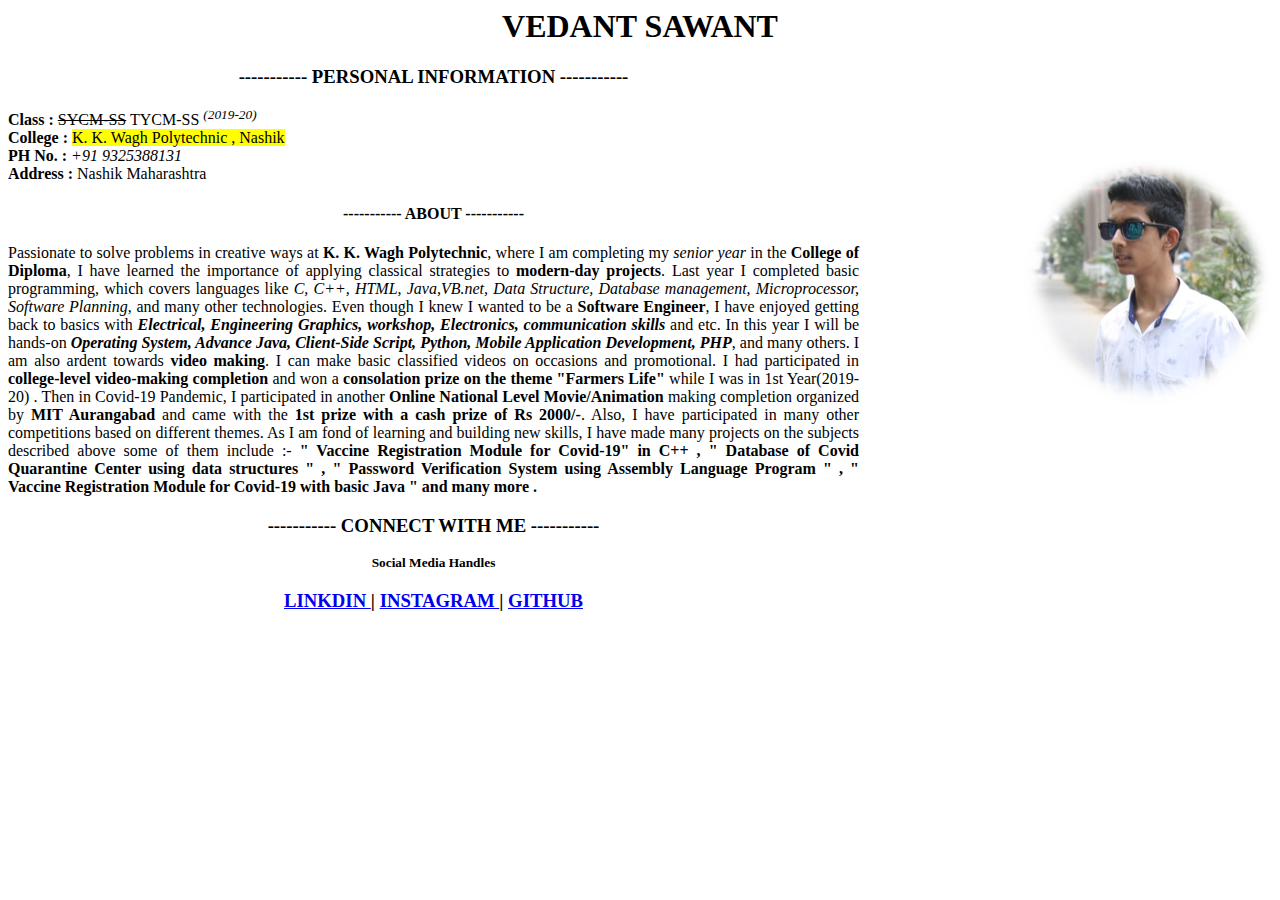
<file: Assignment_01/index.html>
<!-- Assignment 1 :  Create a Webpage Use basic HTML Tags , buttons to make it more creative -->

<html>

<head>
    <title>
        Assignment 1
    </title>
</head>

<body>
    <!-- Header with Photo Here -->
    <h1 align="center"> VEDANT SAWANT </h1>
    <img src="./assets/img/Self.PNG" alt="Here come's Vedant's Photo" align="right"> </img>
    <h3 align="middle"> ----------- PERSONAL INFORMATION ----------- </h3>
    <b> Class : </b> <del>SYCM-SS</del> TYCM-SS <i><sup> (2019-20) </sup></i> <br>
    <b> College : </b> <mark>K. K. Wagh Polytechnic , Nashik </mark><br>
    <b> PH No. : </b> <em> +91 9325388131 </em> <br>
    <b> Address : </b> Nashik Maharashtra <br>

    <!-- About Section Here -->
    <h4 align="center"> ----------- ABOUT ----------- </h4>
    <p align="justify"> Passionate to solve problems in creative ways at <b> K. K. Wagh Polytechnic</b>, where I am
        completing my <i> senior year </i>in the <b>College of Diploma</b>,
        I have learned the importance of applying classical strategies to <strong> modern-day projects</strong>.
        Last year I completed basic programming, which covers languages like <em> C, C++, HTML, Java,VB.net, Data
            Structure,
            Database management, Microprocessor, Software Planning</em>, and many other technologies.
        Even though I knew I wanted to be a <strong> Software Engineer</strong>, I have enjoyed getting back to basics
        with <b><em>Electrical,
                Engineering Graphics, workshop, Electronics, communication skills</em></b> and etc. In this year I will
        be hands-on <em><b>Operating System,
                Advance Java, Client-Side Script, Python, Mobile Application Development, PHP</b></em>, and many others.
        I am also ardent towards <b>video making</b>. I can make basic classified videos on occasions and promotional.
        I had participated in <b>college-level video-making completion</b> and won a <strong>consolation prize on the
            theme "Farmers Life"</strong>
        while I was in 1st Year(2019-20) . Then in Covid-19 Pandemic, I participated in another <b>Online National Level
            Movie/Animation</b>
        making completion organized by <b>MIT Aurangabad</b> and came with the <b>1st prize with a cash prize of Rs
            2000/-</b>.
        Also, I have participated in many other competitions based on different themes.
        As I am fond of learning and building new skills,
        I have made many projects on the subjects described above some of them include :- <b>" Vaccine Registration
            Module for Covid-19" in C++ ,
            " Database of Covid Quarantine Center using data structures " , " Password Verification System using
            Assembly Language Program " ,
            " Vaccine Registration Module for Covid-19 with basic Java "<b> and many more .</p>

    <!-- Connect with me section here -->
    <h3 align="middle">----------- CONNECT WITH ME ----------- </h3>
    <small>
        <center> Social Media Handles </center>
    </small>
    <center>
        <h3><a href="https://www.linkedin.com/in/vedant-sawant-107954218"> LINKDIN </a>
            |
            <a href="https://instagram.com/vedant_sawant_200?utm_medium=copy_link"> INSTAGRAM </a>
            |
            <a href="https://github.com/vedant-sawant"> GITHUB </a>
</body>

</html>
</file>
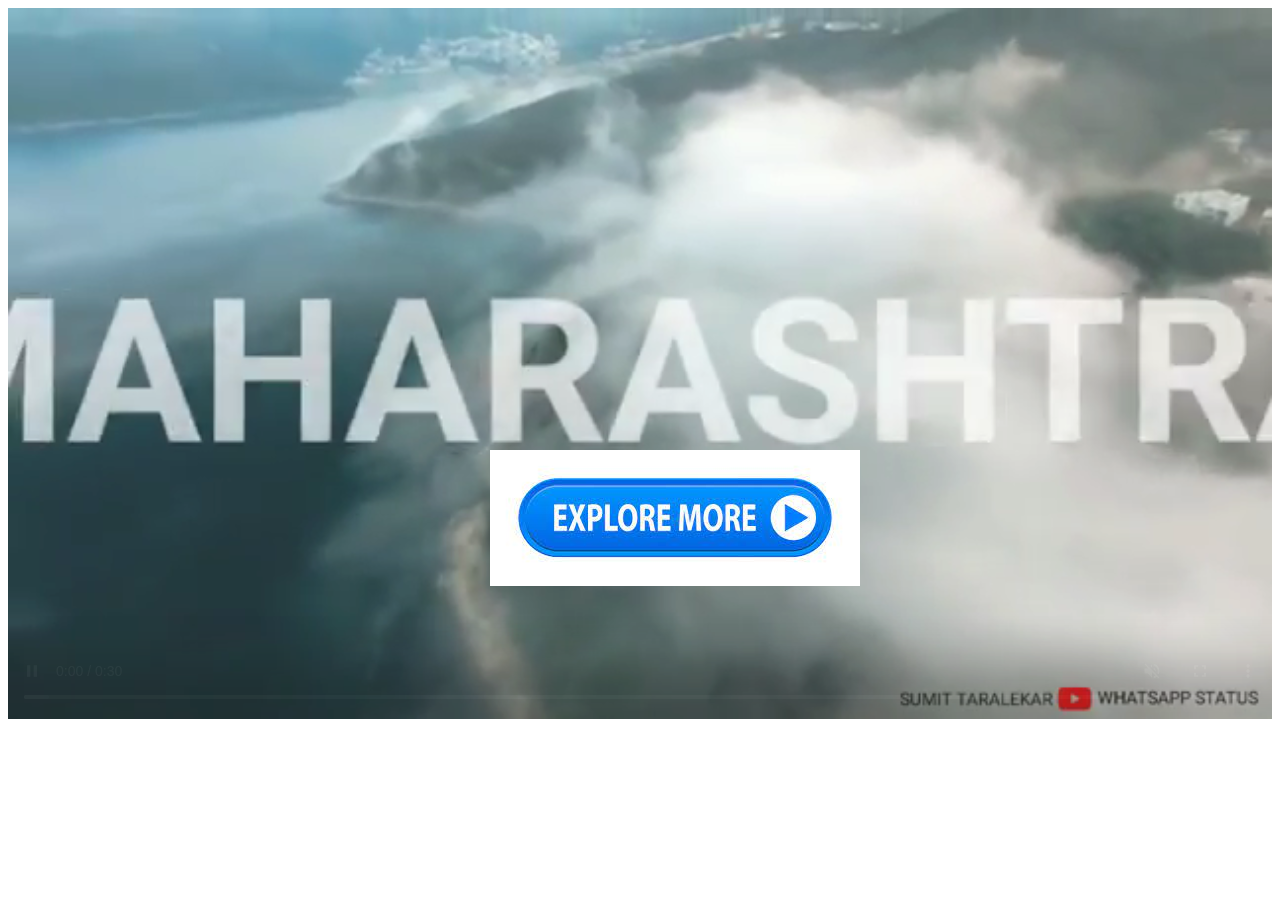
<file: Assignment_03/index.html>
<!-- Assignment 03: Use Assignment 02 and add internal and inline CSS  -->

<html>
<head>
    <title>
        Assignment 03
    </title>
    <style>
        /* CSS Applied to Video */
        video {
            width: 100%;
            height: auto;
            filter: opacity(90%);
            transition: all 1s;
        }

        /* CSS Applied for All Buttons */
        #button {
            left: 490px;
            top: 450px;
            position: fixed;
            z-index: 1
        }
    </style>
</head>
<body>
    <!-- Video Goes Here -->
    <video width="400" height="400" controls loop autoplay muted>
        <source src="./assets/mp4/maharashtra.mp4" type="video/mp4">

        Your browser does not support the video tag.
    </video>
    <!-- Button Over Video Goes Here -->
    <div>
        <div id="button">
            <a href="./assets/homepage.html"> <img src="./assets/img/explore.jpg" /> </a>
        </div>
        <!-- End of all Sections -->
</body>
</html>
</file>
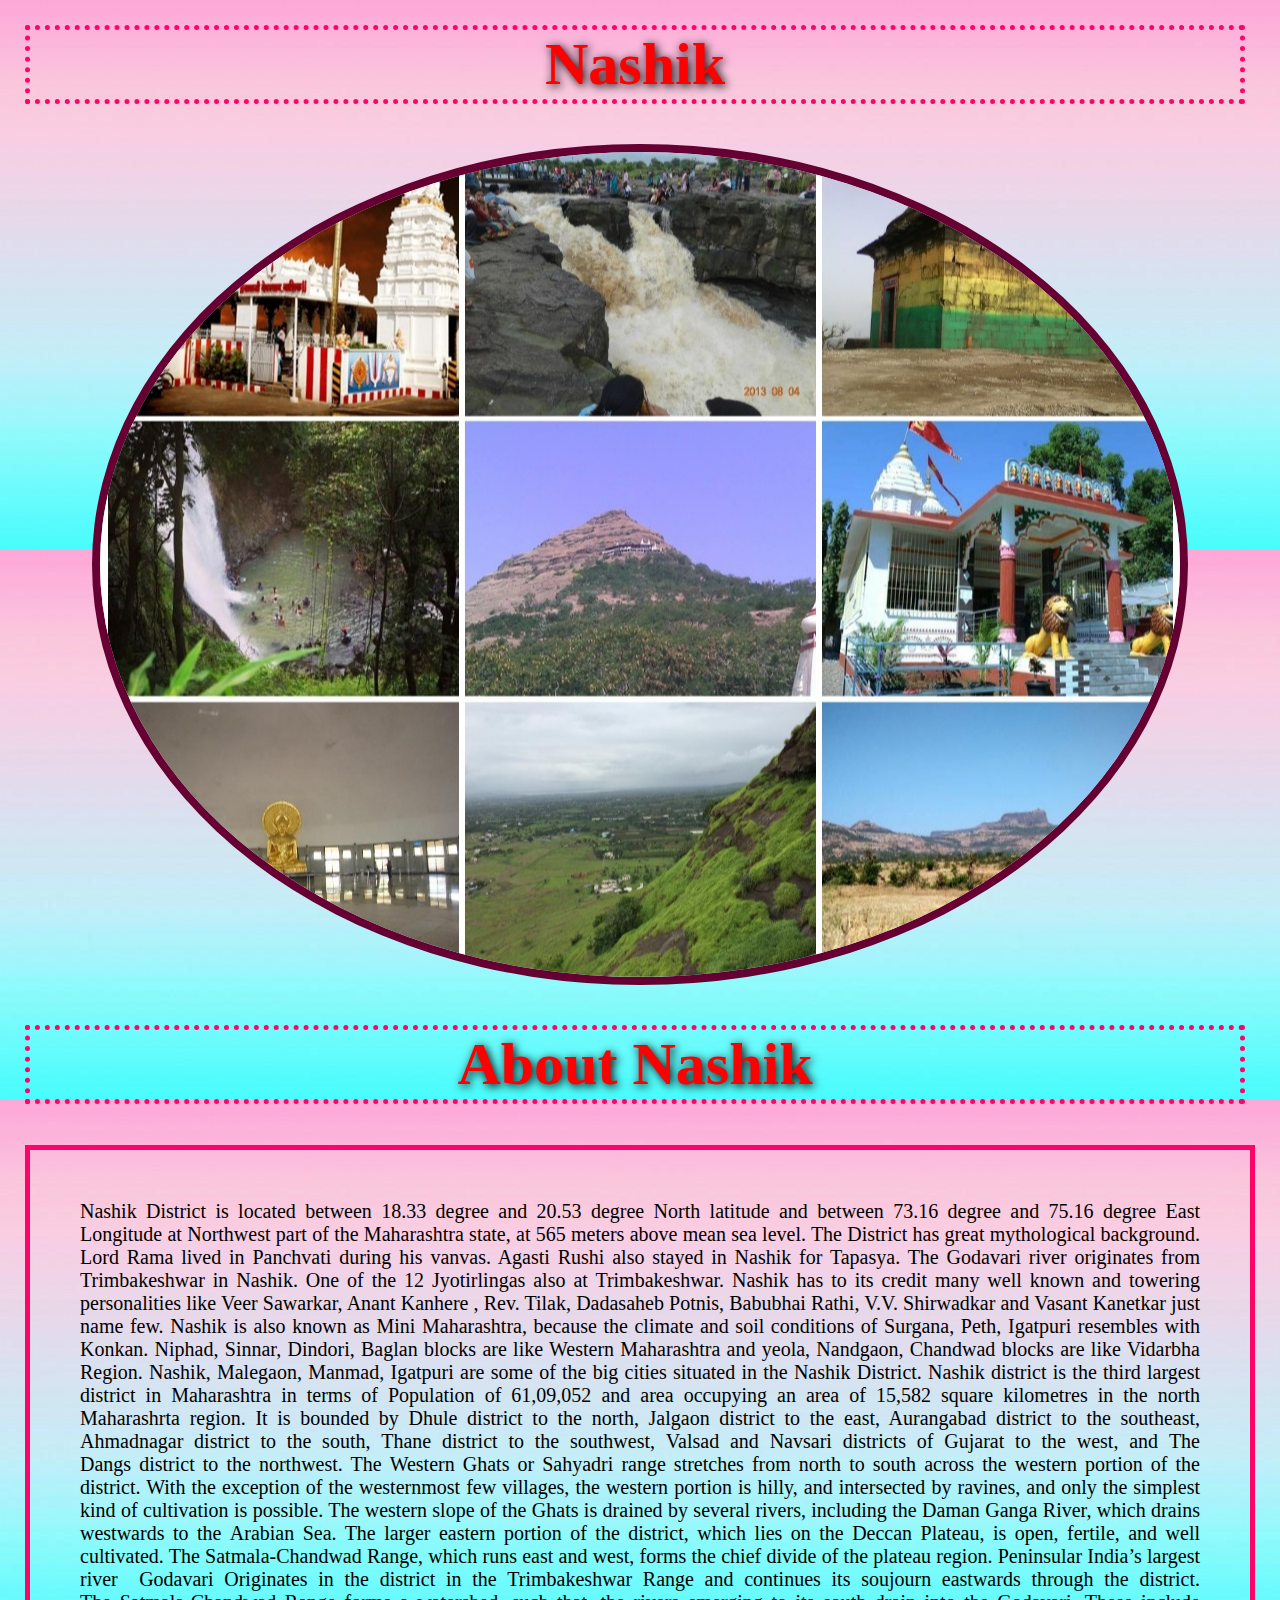
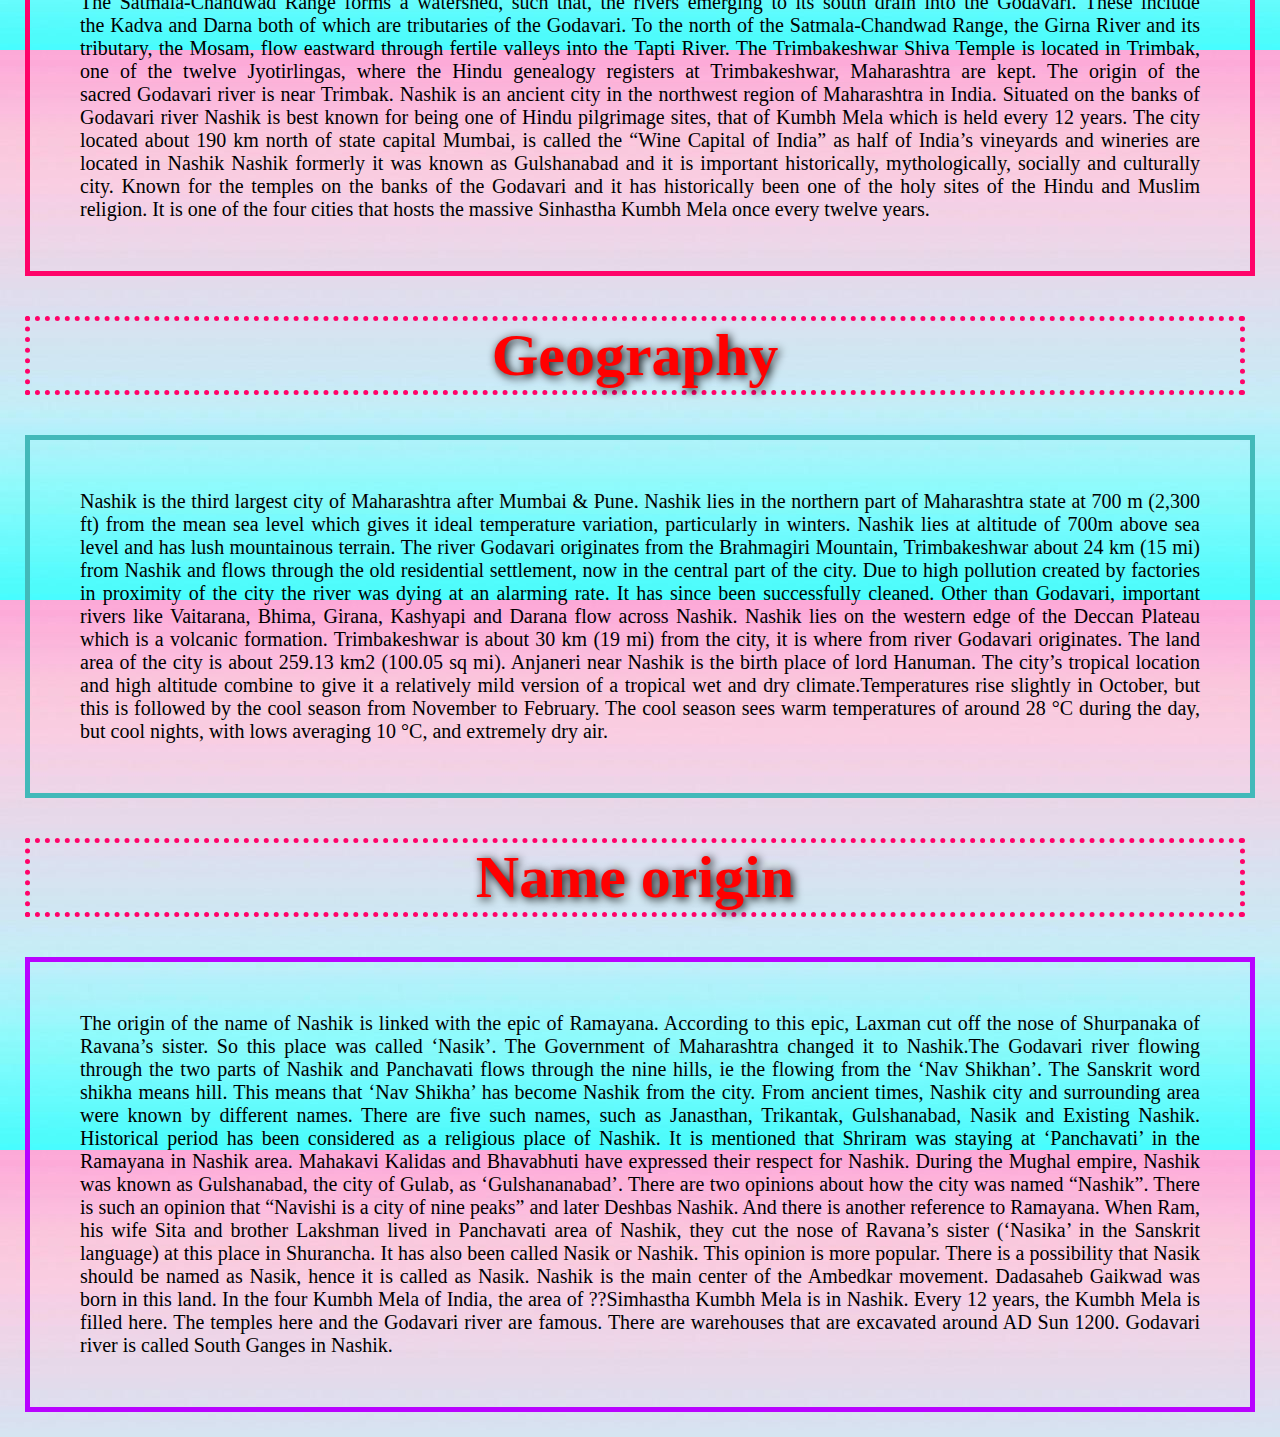
<file: Assignment_04/index.html>
<html>

<head>
    <title>Assignment 4</title>
    <link rel="stylesheet" href="../Assignment_04/assets/style.css">
</head>

<body background="../Assignment_04/assets/img/background html.jpg">
    <h1> Nashik</h1>
    <img src="../Assignment_04/assets/img/nashik.jpg" alt="Nashik">
    </img>
    <h1> About Nashik</h1>
    <p class="n">
        Nashik District is located between 18.33 degree and 20.53 degree North latitude and between 73.16 degree and 75.16 degree East Longitude at Northwest part of the Maharashtra state, at 565 meters above mean sea level. The District has great mythological
        background. Lord Rama lived in Panchvati during his vanvas. Agasti Rushi also stayed in Nashik for Tapasya. The Godavari river originates from Trimbakeshwar in Nashik. One of the 12 Jyotirlingas also at Trimbakeshwar. Nashik has to its credit
        many well known and towering personalities like Veer Sawarkar, Anant Kanhere , Rev. Tilak, Dadasaheb Potnis, Babubhai Rathi, V.V. Shirwadkar and Vasant Kanetkar just name few. Nashik is also known as Mini Maharashtra, because the climate and soil
        conditions of Surgana, Peth, Igatpuri resembles with Konkan. Niphad, Sinnar, Dindori, Baglan blocks are like Western Maharashtra and yeola, Nandgaon, Chandwad blocks are like Vidarbha Region. Nashik, Malegaon, Manmad, Igatpuri are some of the
        big cities situated in the Nashik District. Nashik district is the third largest district in Maharashtra in terms of Population of 61,09,052 and area occupying an area of 15,582 square kilometres in the north Maharashrta region. It is bounded
        by Dhule district to the north, Jalgaon district to the east, Aurangabad district to the southeast, Ahmadnagar district to the south, Thane district to the southwest, Valsad and Navsari districts of Gujarat to the west, and The Dangs district
        to the northwest. The Western Ghats or Sahyadri range stretches from north to south across the western portion of the district. With the exception of the westernmost few villages, the western portion is hilly, and intersected by ravines, and only
        the simplest kind of cultivation is possible. The western slope of the Ghats is drained by several rivers, including the Daman Ganga River, which drains westwards to the Arabian Sea. The larger eastern portion of the district, which lies on the Deccan
        Plateau, is open, fertile, and well cultivated. The Satmala-Chandwad Range, which runs east and west, forms the chief divide of the plateau region. Peninsular India’s largest river  Godavari Originates in the district in the Trimbakeshwar Range and
        continues its soujourn eastwards through the district. The Satmala-Chandwad Range forms a watershed, such that, the rivers emerging to its south drain into the Godavari. These include the Kadva and Darna both of which are tributaries of the Godavari.
        To the north of the Satmala-Chandwad Range, the Girna River and its tributary, the Mosam, flow eastward through fertile valleys into the Tapti River. The Trimbakeshwar Shiva Temple is located in Trimbak, one of the twelve Jyotirlingas, where the Hindu
        genealogy registers at Trimbakeshwar, Maharashtra are kept. The origin of the sacred Godavari river is near Trimbak. Nashik is an ancient city in the northwest region of Maharashtra in India. Situated on the banks of Godavari river Nashik is best
        known for being one of Hindu pilgrimage sites, that of Kumbh Mela which is held every 12 years. The city located about 190 km north of state capital Mumbai, is called the “Wine Capital of India” as half of India’s vineyards and wineries are located
        in Nashik Nashik formerly it was known as Gulshanabad and it is important historically, mythologically, socially and culturally city. Known for the temples on the banks of the Godavari and it has historically been one of the holy sites of the
        Hindu and Muslim religion. It is one of the four cities that hosts the massive Sinhastha Kumbh Mela once every twelve years.


    </p>

    <h1>Geography </h1>
    <p class="g">
        Nashik is the third largest city of Maharashtra after Mumbai & Pune. Nashik lies in the northern part of Maharashtra state at 700 m (2,300 ft) from the mean sea level which gives it ideal temperature variation, particularly in winters. Nashik lies at
        altitude of 700m above sea level and has lush mountainous terrain. The river Godavari originates from the Brahmagiri Mountain, Trimbakeshwar about 24 km (15 mi) from Nashik and flows through the old residential settlement, now in the central part
        of the city. Due to high pollution created by factories in proximity of the city the river was dying at an alarming rate. It has since been successfully cleaned. Other than Godavari, important rivers like Vaitarana, Bhima, Girana, Kashyapi and
        Darana flow across Nashik. Nashik lies on the western edge of the Deccan Plateau which is a volcanic formation. Trimbakeshwar is about 30 km (19 mi) from the city, it is where from river Godavari originates. The land area of the city is about
        259.13 km2 (100.05 sq mi). Anjaneri near Nashik is the birth place of lord Hanuman. The city’s tropical location and high altitude combine to give it a relatively mild version of a tropical wet and dry climate.Temperatures rise slightly in October,
        but this is followed by the cool season from November to February. The cool season sees warm temperatures of around 28 °C during the day, but cool nights, with lows averaging 10 °C, and extremely dry air.
    </p>
    <h1 class="dotted">Name origin</h1>
    <p class="o">
        The origin of the name of Nashik is linked with the epic of Ramayana. According to this epic, Laxman cut off the nose of Shurpanaka of Ravana’s sister. So this place was called ‘Nasik’. The Government of Maharashtra changed it to Nashik.The Godavari river
        flowing through the two parts of Nashik and Panchavati flows through the nine hills, ie the flowing from the ‘Nav Shikhan’. The Sanskrit word shikha means hill. This means that ‘Nav Shikha’ has become Nashik from the city. From ancient times,
        Nashik city and surrounding area were known by different names. There are five such names, such as Janasthan, Trikantak, Gulshanabad, Nasik and Existing Nashik. Historical period has been considered as a religious place of Nashik. It is mentioned
        that Shriram was staying at ‘Panchavati’ in the Ramayana in Nashik area. Mahakavi Kalidas and Bhavabhuti have expressed their respect for Nashik. During the Mughal empire, Nashik was known as Gulshanabad, the city of Gulab, as ‘Gulshananabad’.
        There are two opinions about how the city was named “Nashik”. There is such an opinion that “Navishi is a city of nine peaks” and later Deshbas Nashik. And there is another reference to Ramayana. When Ram, his wife Sita and brother Lakshman lived
        in Panchavati area of Nashik, they cut the nose of Ravana’s sister (‘Nasika’ in the Sanskrit language) at this place in Shurancha. It has also been called Nasik or Nashik. This opinion is more popular. There is a possibility that Nasik should
        be named as Nasik, hence it is called as Nasik. Nashik is the main center of the Ambedkar movement. Dadasaheb Gaikwad was born in this land. In the four Kumbh Mela of India, the area of ??Simhastha Kumbh Mela is in Nashik. Every 12 years, the
        Kumbh Mela is filled here. The temples here and the Godavari river are famous. There are warehouses that are excavated around AD Sun 1200. Godavari river is called South Ganges in Nashik.
    </p>
</body>

</html>
</file>
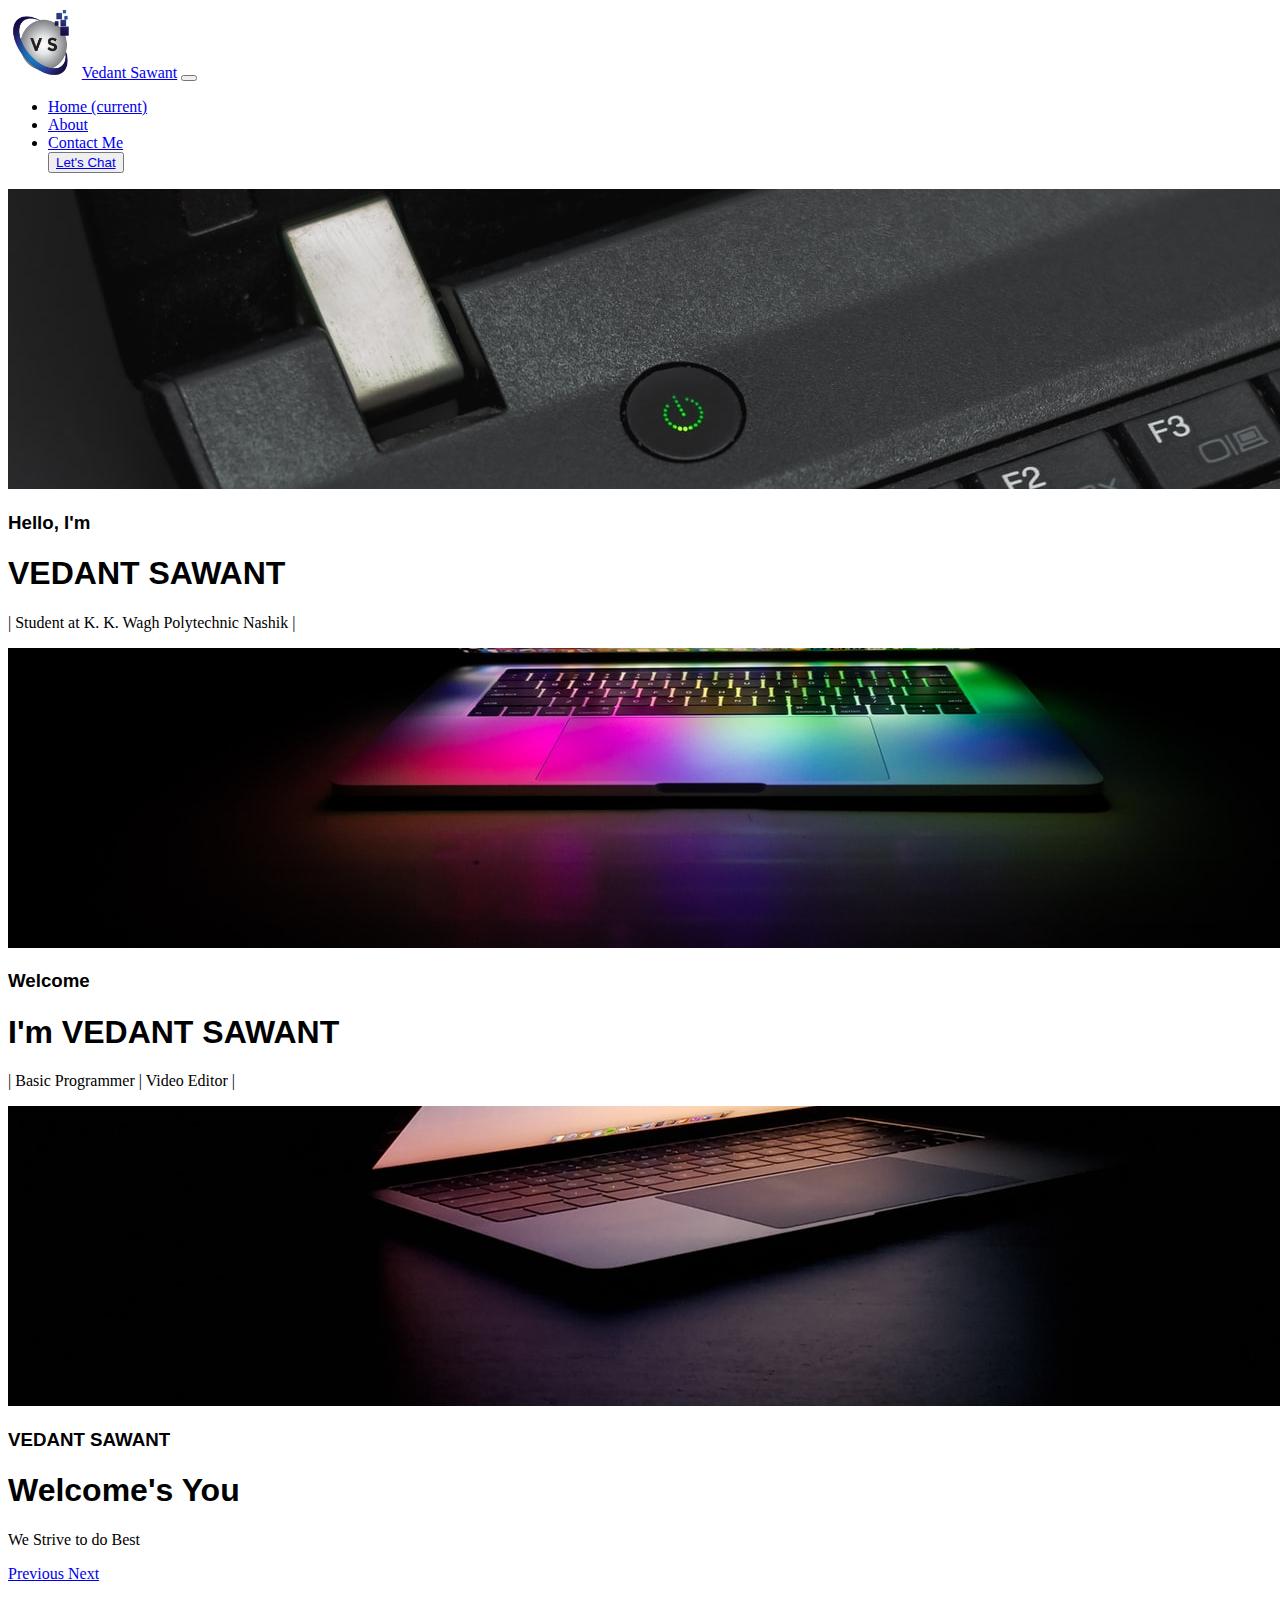
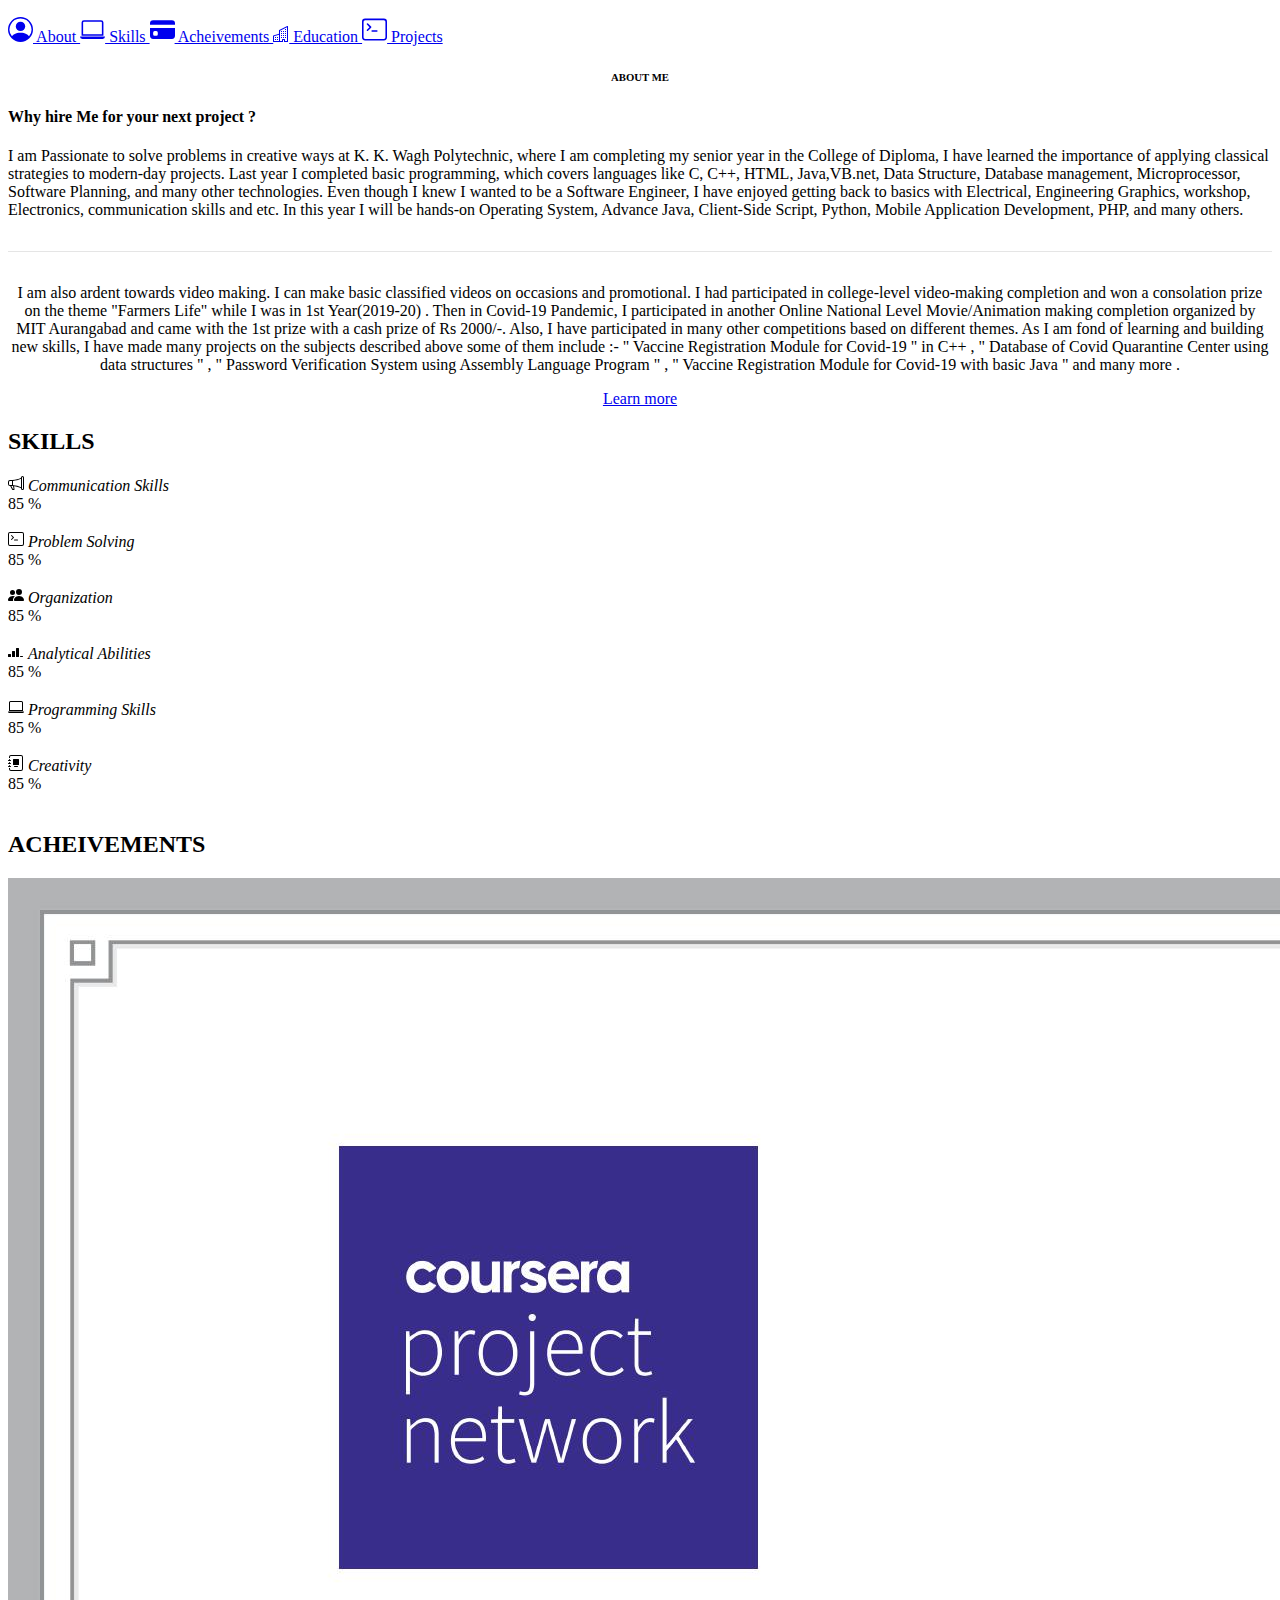
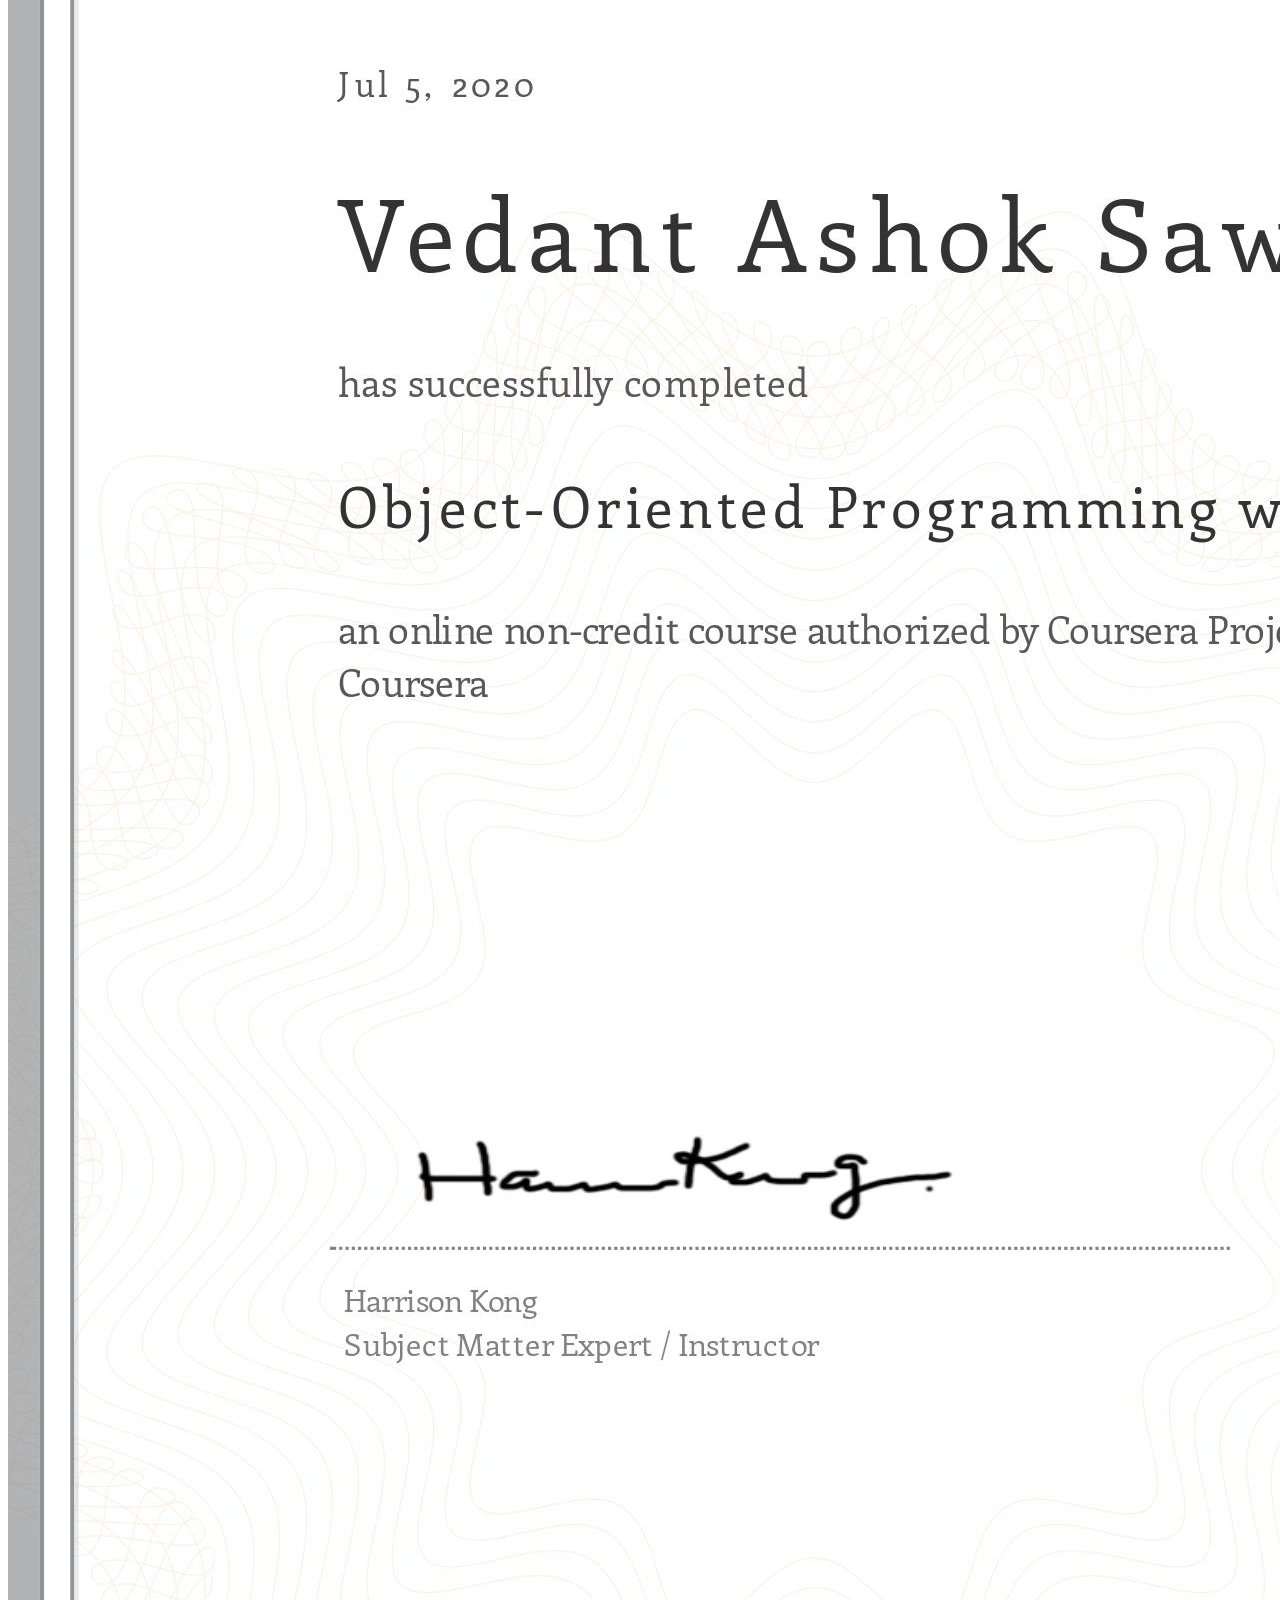
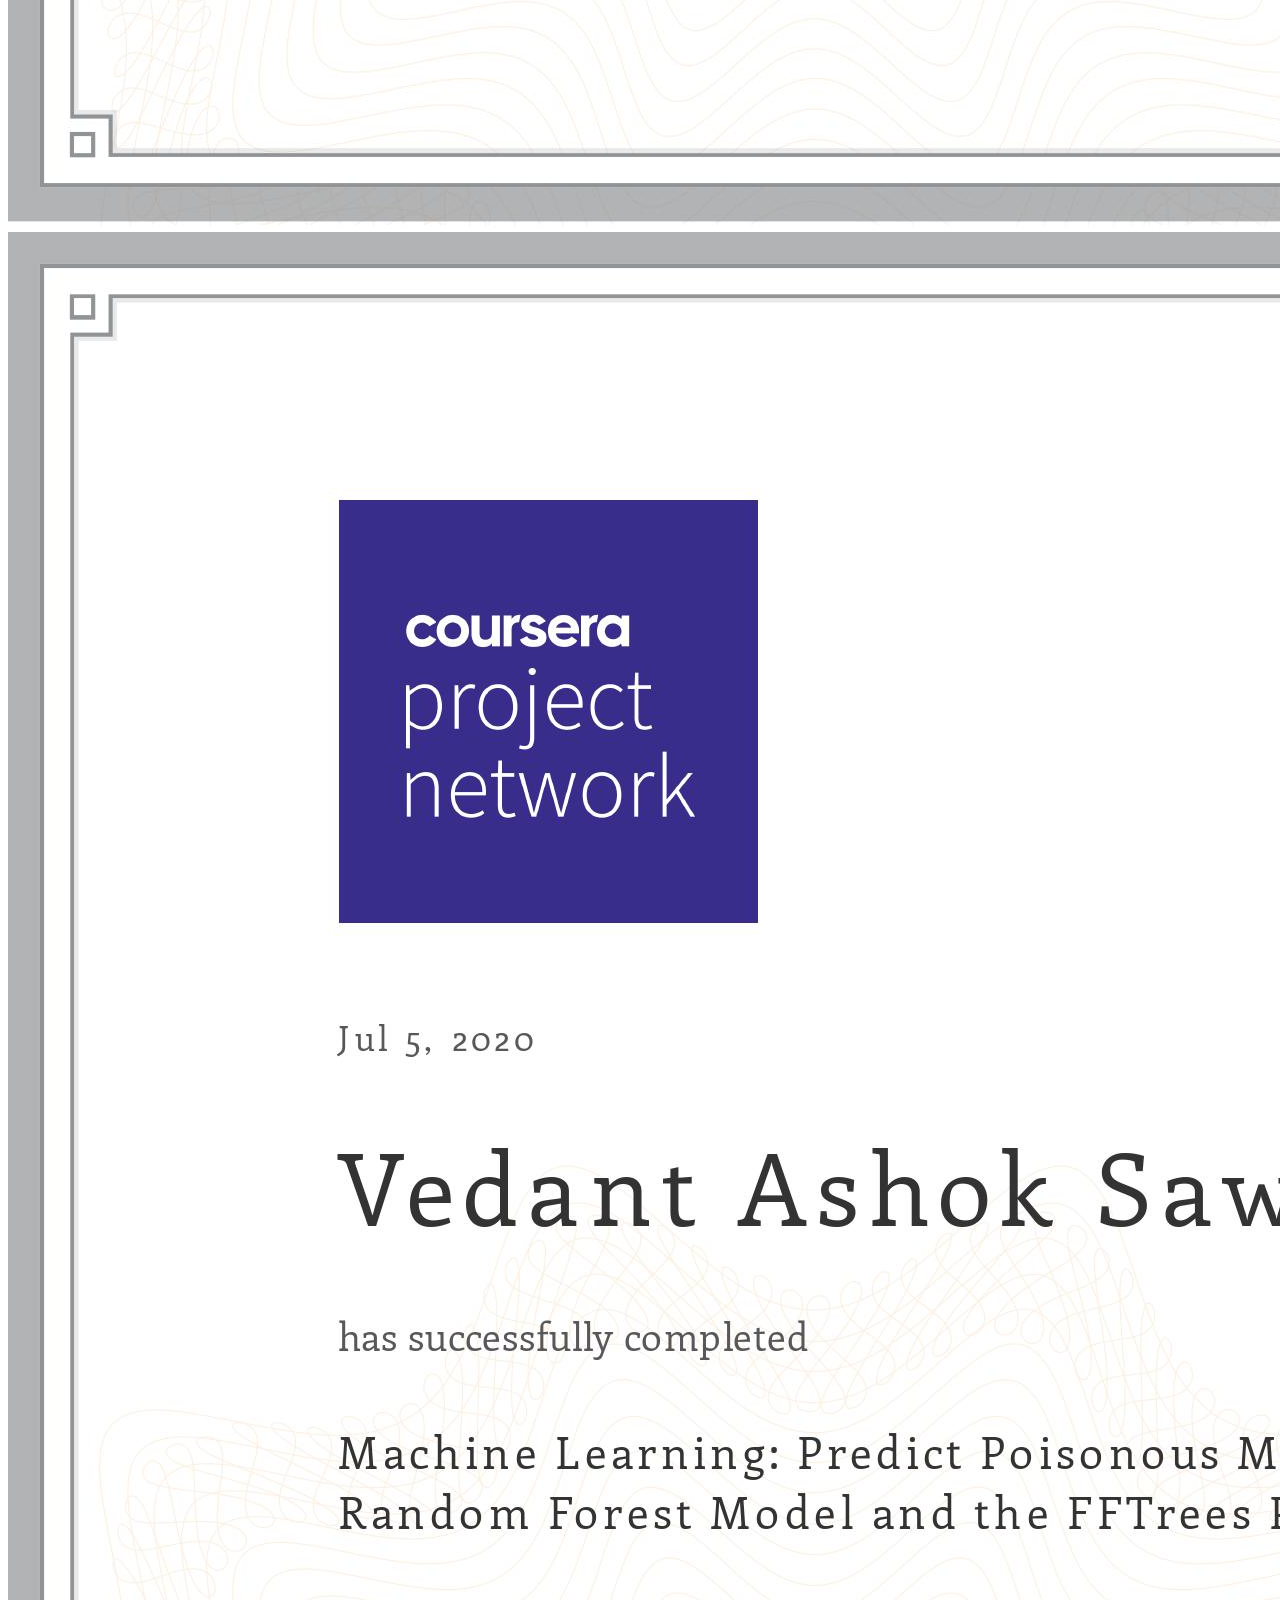
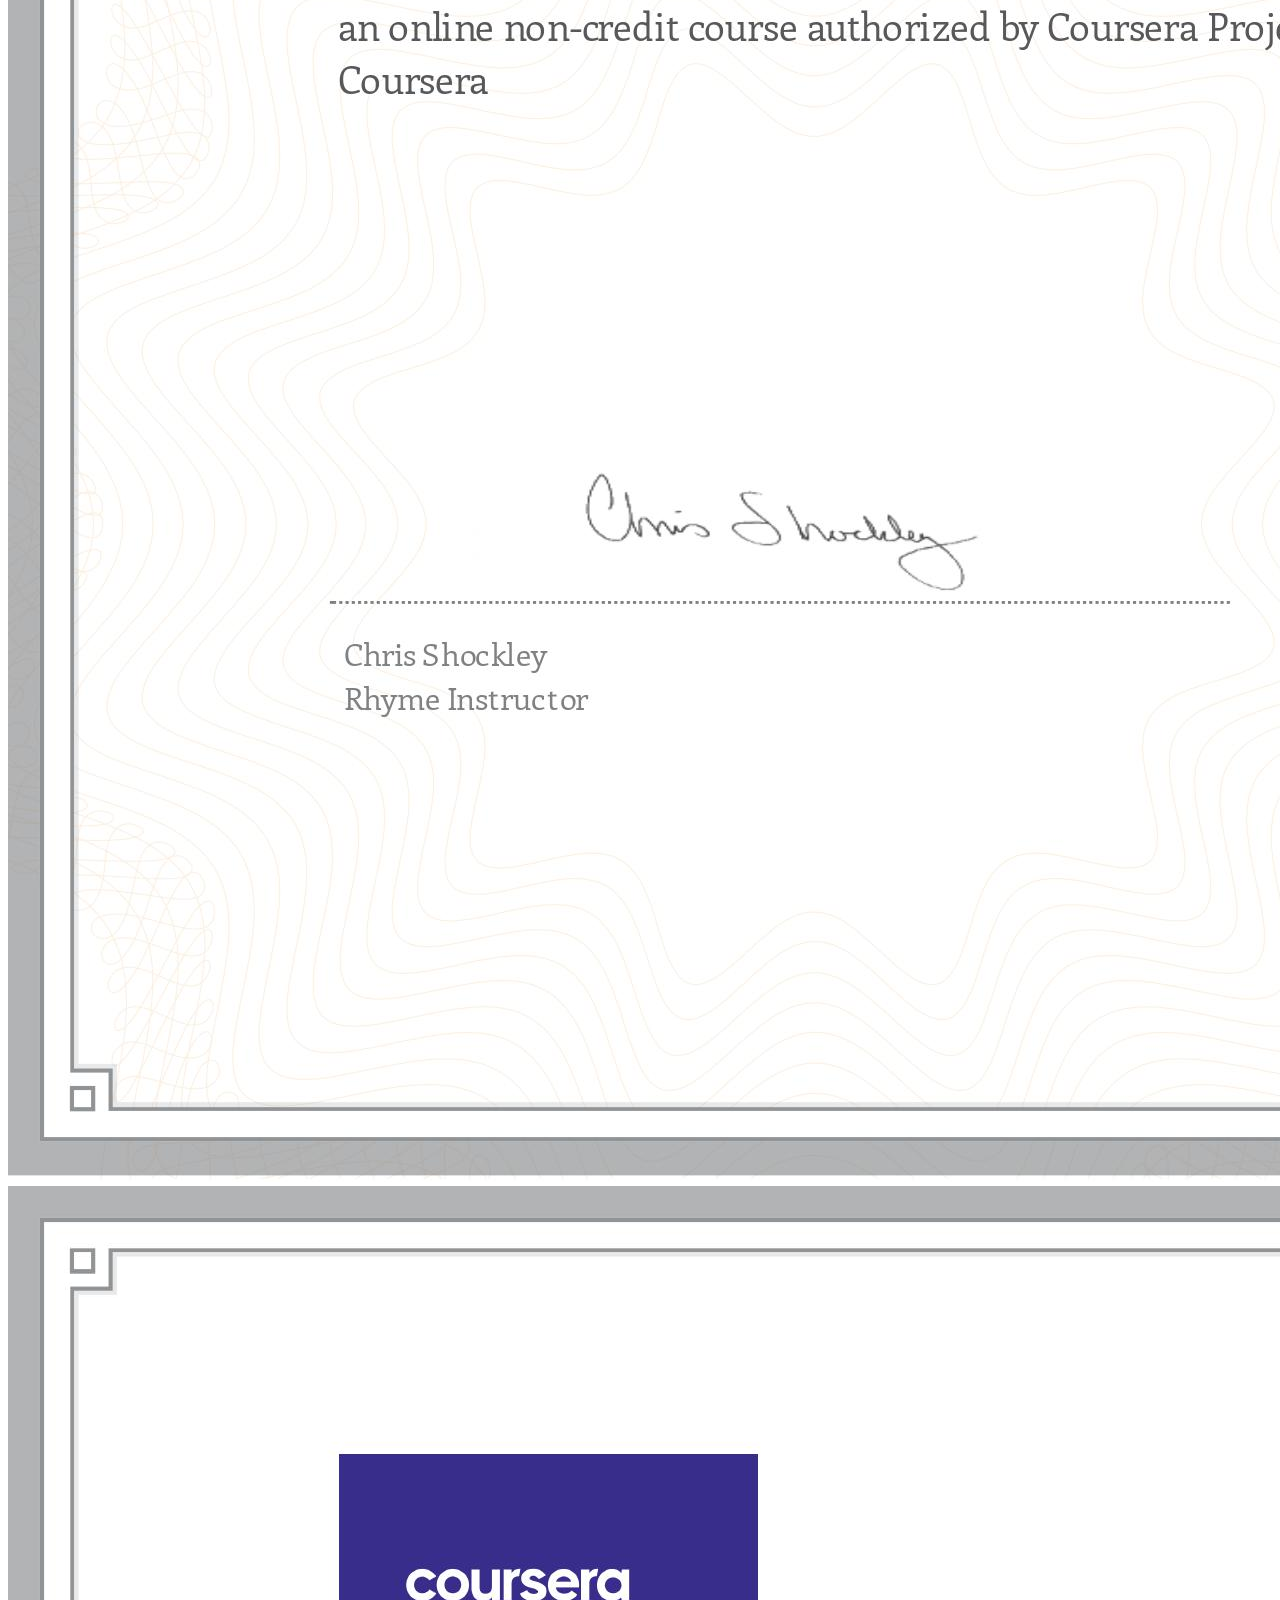
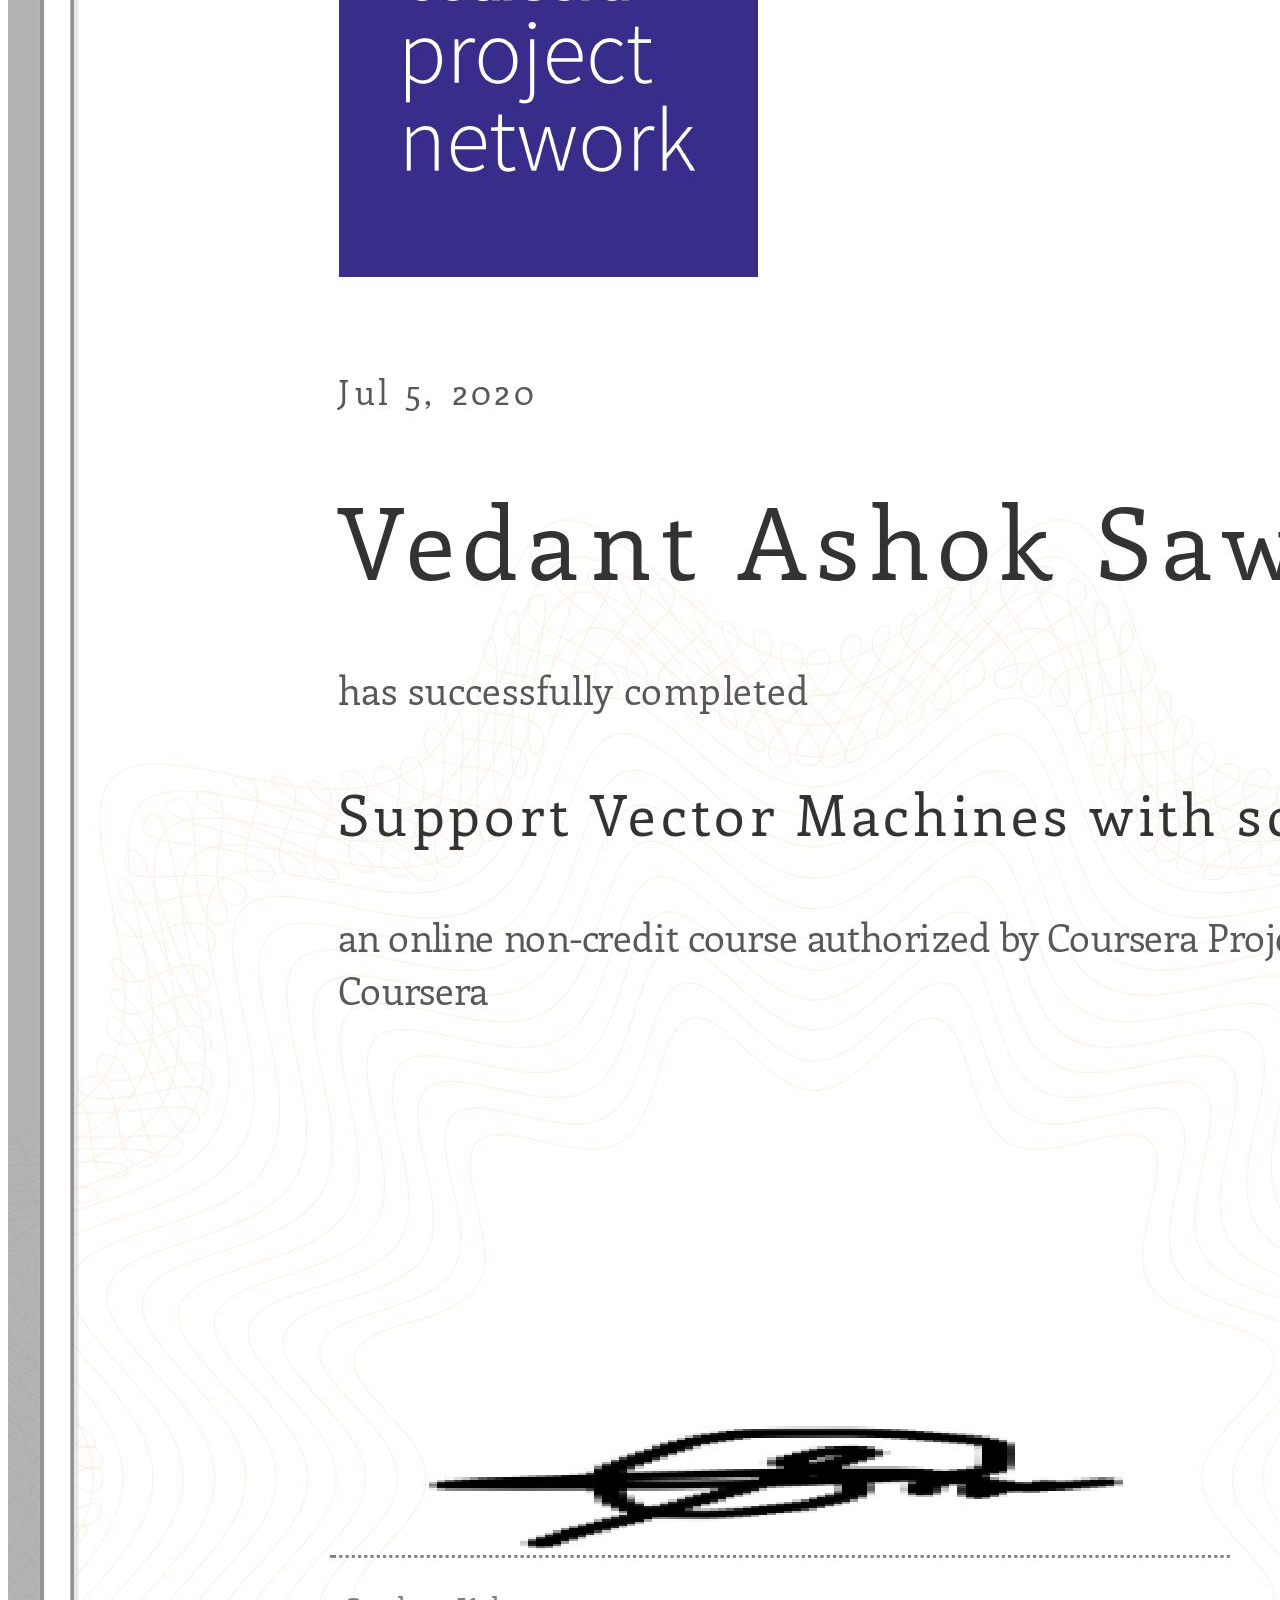
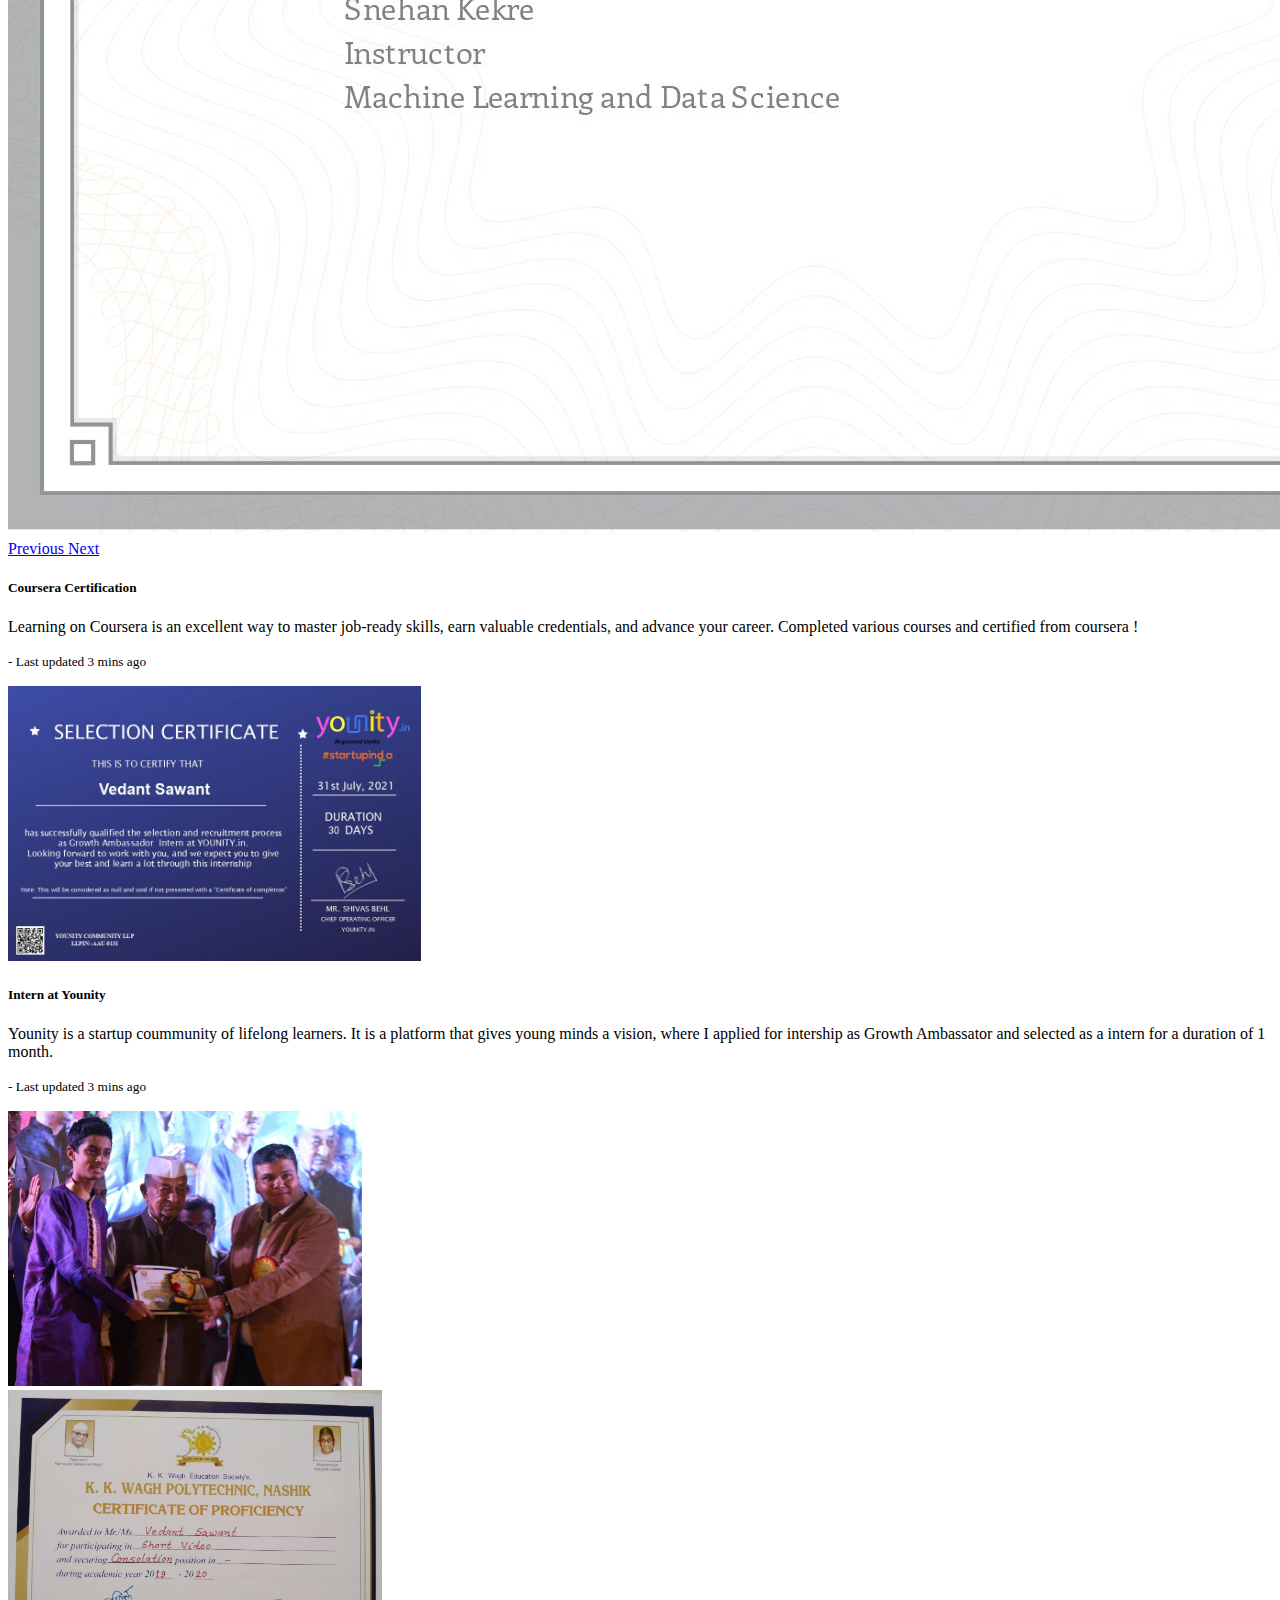
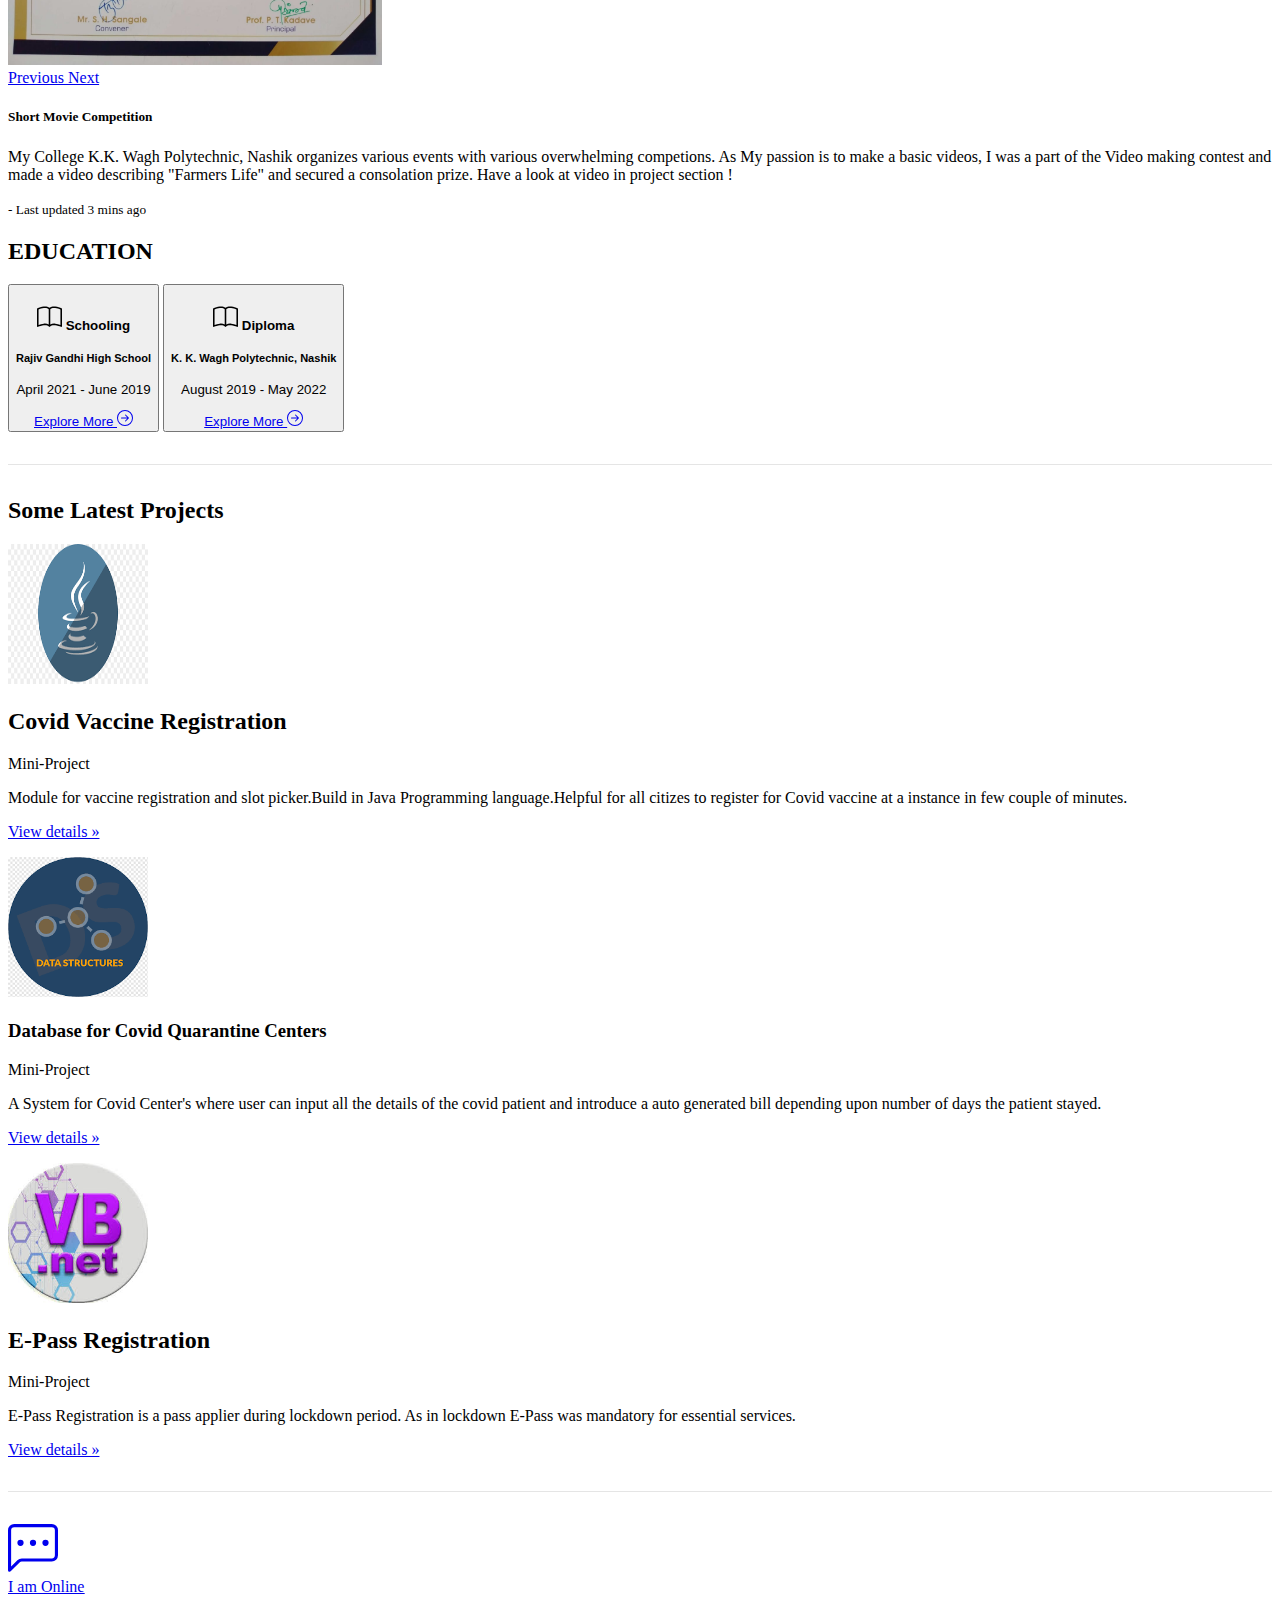
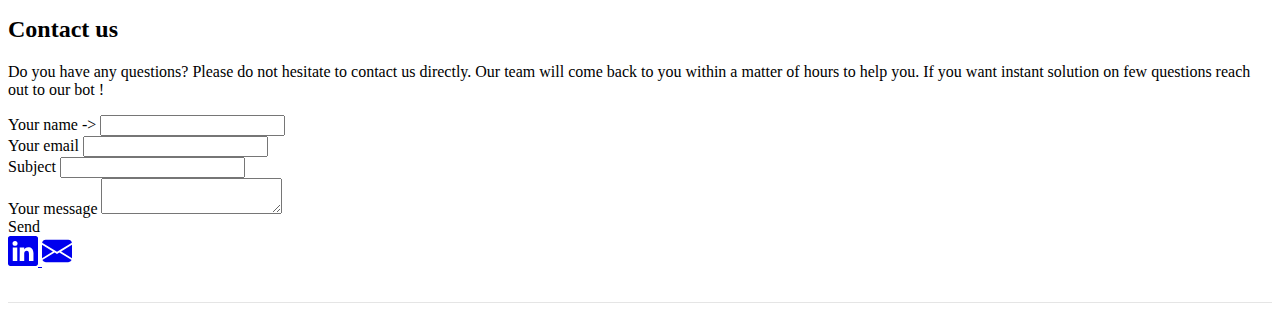
<file: Assignment_06/index.html>
<!-- Bootstrap Mobile first portflio website design. Use BS-Gridlayout and most of the bootstrap components. -->

<!doctype html>
<html lang="en">
  <head>
    <!-- Required meta tags -->
    <meta charset="utf-8">
    <meta name="viewport" content="width=device-width, initial-scale=1, shrink-to-fit=no">

    <!-- Bootstrap CSS -->
    <link rel="stylesheet" href="https://stackpath.bootstrapcdn.com/bootstrap/4.1.3/css/bootstrap.min.css" integrity="sha384-MCw98/SFnGE8fJT3GXwEOngsV7Zt27NXFoaoApmYm81iuXoPkFOJwJ8ERdknLPMO" crossorigin="anonymous">
 
  <!-- Local CSS File -->
  <link rel="stylesheet" href="./assets/css/style.css">
  <title>Vedant Sawant</title>
</head>

<body>

      <!-- Optional JavaScript -->
    <!-- jQuery first, then Popper.js, then Bootstrap JS -->
    <script src="https://code.jquery.com/jquery-3.3.1.slim.min.js" integrity="sha384-q8i/X+965DzO0rT7abK41JStQIAqVgRVzpbzo5smXKp4YfRvH+8abtTE1Pi6jizo" crossorigin="anonymous"></script>
    <script src="https://cdnjs.cloudflare.com/ajax/libs/popper.js/1.14.3/umd/popper.min.js" integrity="sha384-ZMP7rVo3mIykV+2+9J3UJ46jBk0WLaUAdn689aCwoqbBJiSnjAK/l8WvCWPIPm49" crossorigin="anonymous"></script>
    <script src="https://stackpath.bootstrapcdn.com/bootstrap/4.1.3/js/bootstrap.min.js" integrity="sha384-ChfqqxuZUCnJSK3+MXmPNIyE6ZbWh2IMqE241rYiqJxyMiZ6OW/JmZQ5stwEULTy" crossorigin="anonymous"></script>

  <!-- Nav Bar Starts Here -->
  <nav class="navbar navbar-expand-lg navbar-light bg-light">
    <img src="./assets/img/Logo1.png" width="70 px" height="70 px" alt="">
    <a class="navbar-brand" href="#">Vedant Sawant</a>
    <button class="navbar-toggler" type="button" data-toggle="collapse" data-target="#navbarSupportedContent"
      aria-controls="navbarSupportedContent" aria-expanded="false" aria-label="Toggle navigation">
      <span class="navbar-toggler-icon"></span>
    </button>

    <div class="collapse navbar-collapse" id="navbarSupportedContent">
      <ul class="navbar-nav ml-auto">
        <li class="nav-item active">
          <a class="nav-link" href="index.html">Home <span class="sr-only">(current)</span></a>
        </li>
        <li class="nav-item">
          <a class="nav-link" href="#button1">About</a>
        </li>
        <li class="nav-item">
          <a class="nav-link" href="#contact">Contact Me</a>
        </li>
        <button type="button" href="http://t.me/chatwithvedant" class="btn btn-outline-success"> <a
            href="http://t.me/chatwithvedant" class="href">Let's Chat</button>
      </ul></a>
    </div>
  </nav>
  <!-- Nav Bar Ends Here -->

  <!-- Carousel Starts Here -->
  <div id="carouselExampleFade" class="carousel slide carousel-fade" data-ride="carousel">
    <div class="carousel-inner">
      <div class="carousel-item active">
        <img class="d-block w-100" src="./assets/img/1.jpg" alt="First slide">
        <div class="carousel-caption d-none d-md-block">
          <h3
            style="font-family: 'Lucida Sans', 'Lucida Sans Regular', 'Lucida Grande', 'Lucida Sans Unicode', Geneva, Verdana, sans-serif;">
            Hello, I'm </h3>
          <h1
            style="font-family: 'Lucida Sans', 'Lucida Sans Regular', 'Lucida Grande', 'Lucida Sans Unicode', Geneva, Verdana, sans-serif;">
            VEDANT SAWANT </h1>
          <p>| Student at K. K. Wagh Polytechnic Nashik | </p>
        </div>
      </div>
      <div class="carousel-item">
        <img class="d-block w-100" src="./assets/img/2.jpg" alt="Second slide">
        <div class="carousel-caption d-none d-md-block">
          <h3
            style="font-family: 'Lucida Sans', 'Lucida Sans Regular', 'Lucida Grande', 'Lucida Sans Unicode', Geneva, Verdana, sans-serif;">
            Welcome </h3>
          <h1
            style="font-family: 'Lucida Sans', 'Lucida Sans Regular', 'Lucida Grande', 'Lucida Sans Unicode', Geneva, Verdana, sans-serif;">
            I'm VEDANT SAWANT </h1>
          <p> | Basic Programmer | Video Editor | </p>
        </div>
      </div>
      <div class="carousel-item">
        <img class="d-block w-100" src="assets/img/3.jpg" alt="Third slide">
        <div class="carousel-caption d-none d-md-block">
          <h3
            style="font-family: 'Lucida Sans', 'Lucida Sans Regular', 'Lucida Grande', 'Lucida Sans Unicode', Geneva, Verdana, sans-serif;">
            VEDANT SAWANT </h3>
          <h1
            style="font-family: 'Lucida Sans', 'Lucida Sans Regular', 'Lucida Grande', 'Lucida Sans Unicode', Geneva, Verdana, sans-serif;">
            Welcome's You </h1>
          <p> We Strive to do Best </p>
        </div>
      </div>
    </div>
    <a class="carousel-control-prev" href="#carouselExampleFade" role="button" data-slide="prev">
      <span class="carousel-control-prev-icon" aria-hidden="true"></span>
      <span class="sr-only">Previous</span>
    </a>
    <a class="carousel-control-next" href="#carouselExampleFade" role="button" data-slide="next">
      <span class="carousel-control-next-icon" aria-hidden="true"></span>
      <span class="sr-only">Next</span>
    </a>
  </div>
  <!-- Carousel Ends Here -->

  <!-- Button Begins here -->
  <br>
  <!-- Collapse Button Starts here -->
  <div class="text-center">
    <p>
      <!-- Button 1 -->
      <a class="btn btn-success btn-lg" data-toggle="collapse" href="#button1" role="button" aria-expanded="false"
        aria-controls="collapseExample">

        <svg xmlns="http://www.w3.org/2000/svg" width="25" height="25" fill="currentColor" class="bi bi-person-circle"
          viewBox="0 0 16 16">
          <path d="M11 6a3 3 0 1 1-6 0 3 3 0 0 1 6 0z" />
          <path fill-rule="evenodd"
            d="M0 8a8 8 0 1 1 16 0A8 8 0 0 1 0 8zm8-7a7 7 0 0 0-5.468 11.37C3.242 11.226 4.805 10 8 10s4.757 1.225 5.468 2.37A7 7 0 0 0 8 1z" />
        </svg>
        About
      </a>

      <!-- Button 2 -->
      <a class="btn btn-primary btn-lg" data-toggle="collapse" href="#button2" role="button" aria-expanded="false" aria-controls="collapseExample">

        <svg xmlns="http://www.w3.org/2000/svg" width="25" height="25" fill="currentColor" class="bi bi-laptop"
          viewBox="0 0 16 16">
          <path
            d="M13.5 3a.5.5 0 0 1 .5.5V11H2V3.5a.5.5 0 0 1 .5-.5h11zm-11-1A1.5 1.5 0 0 0 1 3.5V12h14V3.5A1.5 1.5 0 0 0 13.5 2h-11zM0 12.5h16a1.5 1.5 0 0 1-1.5 1.5h-13A1.5 1.5 0 0 1 0 12.5z" />
        </svg>

        Skills
      </a>

      <!-- Button 3 -->
      <a class="btn btn-warning btn-lg" data-toggle="collapse" href="#button3" role="button" aria-expanded="false"
        aria-controls="collapseExample">

        <svg xmlns="http://www.w3.org/2000/svg" width="25" height="25" fill="currentColor"
          class="bi bi-credit-card-fill" viewBox="0 0 16 16">
          <path
            d="M0 4a2 2 0 0 1 2-2h12a2 2 0 0 1 2 2v1H0V4zm0 3v5a2 2 0 0 0 2 2h12a2 2 0 0 0 2-2V7H0zm3 2h1a1 1 0 0 1 1 1v1a1 1 0 0 1-1 1H3a1 1 0 0 1-1-1v-1a1 1 0 0 1 1-1z" />
        </svg>
        Acheivements
      </a>

      <!-- Button 4 -->
      <a class="btn btn-info btn-lg" data-toggle="collapse" href="#button4" role="button" aria-expanded="false"
        aria-controls="collapseExample">
        <svg xmlns="http://www.w3.org/2000/svg" width="16" height="16" fill="currentColor" class="bi bi-building"
          viewBox="0 0 16 16">
          <path fill-rule="evenodd"
            d="M14.763.075A.5.5 0 0 1 15 .5v15a.5.5 0 0 1-.5.5h-3a.5.5 0 0 1-.5-.5V14h-1v1.5a.5.5 0 0 1-.5.5h-9a.5.5 0 0 1-.5-.5V10a.5.5 0 0 1 .342-.474L6 7.64V4.5a.5.5 0 0 1 .276-.447l8-4a.5.5 0 0 1 .487.022zM6 8.694 1 10.36V15h5V8.694zM7 15h2v-1.5a.5.5 0 0 1 .5-.5h2a.5.5 0 0 1 .5.5V15h2V1.309l-7 3.5V15z" />
          <path
            d="M2 11h1v1H2v-1zm2 0h1v1H4v-1zm-2 2h1v1H2v-1zm2 0h1v1H4v-1zm4-4h1v1H8V9zm2 0h1v1h-1V9zm-2 2h1v1H8v-1zm2 0h1v1h-1v-1zm2-2h1v1h-1V9zm0 2h1v1h-1v-1zM8 7h1v1H8V7zm2 0h1v1h-1V7zm2 0h1v1h-1V7zM8 5h1v1H8V5zm2 0h1v1h-1V5zm2 0h1v1h-1V5zm0-2h1v1h-1V3z" />
        </svg>
        Education
      </a>


      <!-- Button 4 -->
      <a class="btn btn-secondary btn-lg" data-toggle="collapse" href="#button5" role="button" aria-expanded="false"
        aria-controls="collapseExample">
        <svg xmlns="http://www.w3.org/2000/svg" width="25" height="25" fill="currentColor" class="bi bi-terminal"
          viewBox="0 0 16 16">
          <path
            d="M6 9a.5.5 0 0 1 .5-.5h3a.5.5 0 0 1 0 1h-3A.5.5 0 0 1 6 9zM3.854 4.146a.5.5 0 1 0-.708.708L4.793 6.5 3.146 8.146a.5.5 0 1 0 .708.708l2-2a.5.5 0 0 0 0-.708l-2-2z" />
          <path
            d="M2 1a2 2 0 0 0-2 2v10a2 2 0 0 0 2 2h12a2 2 0 0 0 2-2V3a2 2 0 0 0-2-2H2zm12 1a1 1 0 0 1 1 1v10a1 1 0 0 1-1 1H2a1 1 0 0 1-1-1V3a1 1 0 0 1 1-1h12z" />
        </svg>
        Projects
      </a>
    </p>
  </div>
  <!-- Collapse Button Ends here -->

  <!-- Collapse data Starts here -->
  <!-- Collapse For Button 1 -->
  <div class="collapse" id="button1">
    <div class="card card-body">
      <center>
        <h6><b> ABOUT ME </b></h6>
      </center>
      <div class="jumbotron bg-dark text-white">
        <h4 class="display-4 text-center">Why hire Me for your next project ?</h4>
        <p class="lead text-center">I am Passionate to solve problems in creative ways at K. K. Wagh Polytechnic, where
          I am completing my senior year in
          the College of Diploma, I have learned the importance of applying classical strategies to modern-day projects.
          Last year I completed basic programming, which covers languages like C, C++, HTML, Java,VB.net, Data
          Structure,
          Database management, Microprocessor, Software Planning, and many other technologies.
          Even though I knew I wanted to be a Software Engineer, I have enjoyed getting back to basics with Electrical,
          Engineering Graphics, workshop, Electronics, communication skills and etc. In this year I will be hands-on
          Operating System, Advance Java, Client-Side Script, Python, Mobile Application Development, PHP, and many
          others.</p>
        <hr class="my-4 text-center">
        <center>
          <p>I am also ardent towards video making. I can make basic classified videos on occasions and promotional. I
            had
            participated in college-level video-making completion and won a consolation prize on the theme "Farmers
            Life"
            while I was in 1st Year(2019-20) . Then in Covid-19 Pandemic, I participated in another Online National
            Level
            Movie/Animation making completion organized by MIT Aurangabad and came with the 1st prize with a cash prize
            of
            Rs 2000/-. Also, I have participated in many other competitions based on different themes.
            As I am fond of learning and building new skills, I have made many projects on the subjects described above
            some
            of them include :- " Vaccine Registration Module for Covid-19 " in C++ , " Database of Covid Quarantine
            Center
            using data structures " , " Password Verification System using Assembly Language Program " , " Vaccine
            Registration Module for Covid-19 with basic Java " and many more .</p>
        </center>
        <center><a class="btn btn-primary btn-lg text-center" href="404 Error" role="button">Learn more</a></center>
      </div>
    </div>
  </div>

  <!-- Collapse For Button 2 -->
  <div class="collapse" id="button2">
    <div class="card card-body">
      <div class="jumbotron bg-dark text-white">
        <!-- Progress Bar Starts Here  -->
        <div class="container my-4">
          <h2 id="contact" class="h1-responsive font-weight-bold text-center my-4 ">SKILLS</h2>
          <!-- Progress Bar 1 -->
          <svg xmlns="http://www.w3.org/2000/svg" width="16" height="16" fill="currentColor" class="bi bi-megaphone"
            viewBox="0 0 16 16">
            <path
              d="M13 2.5a1.5 1.5 0 0 1 3 0v11a1.5 1.5 0 0 1-3 0v-.214c-2.162-1.241-4.49-1.843-6.912-2.083l.405 2.712A1 1 0 0 1 5.51 15.1h-.548a1 1 0 0 1-.916-.599l-1.85-3.49a68.14 68.14 0 0 0-.202-.003A2.014 2.014 0 0 1 0 9V7a2.02 2.02 0 0 1 1.992-2.013 74.663 74.663 0 0 0 2.483-.075c3.043-.154 6.148-.849 8.525-2.199V2.5zm1 0v11a.5.5 0 0 0 1 0v-11a.5.5 0 0 0-1 0zm-1 1.35c-2.344 1.205-5.209 1.842-8 2.033v4.233c.18.01.359.022.537.036 2.568.189 5.093.744 7.463 1.993V3.85zm-9 6.215v-4.13a95.09 95.09 0 0 1-1.992.052A1.02 1.02 0 0 0 1 7v2c0 .55.448 1.002 1.006 1.009A60.49 60.49 0 0 1 4 10.065zm-.657.975 1.609 3.037.01.024h.548l-.002-.014-.443-2.966a68.019 68.019 0 0 0-1.722-.082z" />
          </svg>
          <i> Communication Skills </i>
          <div class="progress">
            <div class="progress-bar bg-success" role="progressbar" style="width: 85%" aria-valuenow="85"
              aria-valuemin="0" aria-valuemax="100"> 85 % </div>
          </div> <br>

          <!-- Progress Bar 2 -->
          <svg xmlns="http://www.w3.org/2000/svg" width="16" height="16" fill="currentColor" class="bi bi-terminal"
            viewBox="0 0 16 16">
            <path
              d="M6 9a.5.5 0 0 1 .5-.5h3a.5.5 0 0 1 0 1h-3A.5.5 0 0 1 6 9zM3.854 4.146a.5.5 0 1 0-.708.708L4.793 6.5 3.146 8.146a.5.5 0 1 0 .708.708l2-2a.5.5 0 0 0 0-.708l-2-2z" />
            <path
              d="M2 1a2 2 0 0 0-2 2v10a2 2 0 0 0 2 2h12a2 2 0 0 0 2-2V3a2 2 0 0 0-2-2H2zm12 1a1 1 0 0 1 1 1v10a1 1 0 0 1-1 1H2a1 1 0 0 1-1-1V3a1 1 0 0 1 1-1h12z" />
          </svg>
          <i> Problem Solving</i>
          <div class="progress">
            <div class="progress-bar bg-info" role="progressbar" style="width: 85%" aria-valuenow="85" aria-valuemin="0"
              aria-valuemax="100"> 85 % </div>
          </div> <br>

          <!-- Progress Bar 3 -->
          <svg xmlns="http://www.w3.org/2000/svg" width="16" height="16" fill="currentColor" class="bi bi-people-fill"
            viewBox="0 0 16 16">
            <path d="M7 14s-1 0-1-1 1-4 5-4 5 3 5 4-1 1-1 1H7zm4-6a3 3 0 1 0 0-6 3 3 0 0 0 0 6z" />
            <path fill-rule="evenodd"
              d="M5.216 14A2.238 2.238 0 0 1 5 13c0-1.355.68-2.75 1.936-3.72A6.325 6.325 0 0 0 5 9c-4 0-5 3-5 4s1 1 1 1h4.216z" />
            <path d="M4.5 8a2.5 2.5 0 1 0 0-5 2.5 2.5 0 0 0 0 5z" />
          </svg>
          <i> Organization</i>
          <div class="progress">
            <div class="progress-bar bg-primary" role="progressbar" style="width: 85%" aria-valuenow="85"
              aria-valuemin="0" aria-valuemax="100"> 85 % </div>
          </div> <br>

          <!-- Progress Bar 4 -->
          <svg xmlns="http://www.w3.org/2000/svg" width="16" height="16" fill="currentColor" class="bi bi-reception-3"
            viewBox="0 0 16 16">
            <path
              d="M0 11.5a.5.5 0 0 1 .5-.5h2a.5.5 0 0 1 .5.5v2a.5.5 0 0 1-.5.5h-2a.5.5 0 0 1-.5-.5v-2zm4-3a.5.5 0 0 1 .5-.5h2a.5.5 0 0 1 .5.5v5a.5.5 0 0 1-.5.5h-2a.5.5 0 0 1-.5-.5v-5zm4-3a.5.5 0 0 1 .5-.5h2a.5.5 0 0 1 .5.5v8a.5.5 0 0 1-.5.5h-2a.5.5 0 0 1-.5-.5v-8zm4 8a.5.5 0 0 1 .5-.5h2a.5.5 0 0 1 0 1h-2a.5.5 0 0 1-.5-.5z" />
          </svg>
          <i> Analytical Abilities</i>
          <div class="progress">
            <div class="progress-bar bg-warning" role="progressbar" style="width: 85%" aria-valuenow="85"
              aria-valuemin="0" aria-valuemax="100"> 85 % </div>
          </div> <br>

          <!-- Progress Bar 5 -->
          <svg xmlns="http://www.w3.org/2000/svg" width="16" height="16" fill="currentColor" class="bi bi-laptop"
            viewBox="0 0 16 16">
            <path
              d="M13.5 3a.5.5 0 0 1 .5.5V11H2V3.5a.5.5 0 0 1 .5-.5h11zm-11-1A1.5 1.5 0 0 0 1 3.5V12h14V3.5A1.5 1.5 0 0 0 13.5 2h-11zM0 12.5h16a1.5 1.5 0 0 1-1.5 1.5h-13A1.5 1.5 0 0 1 0 12.5z" />
          </svg>
          <i> Programming Skills</i>
          <div class="progress">
            <div class="progress-bar bg-danger" role="progressbar" style="width: 85%" aria-valuenow="85"
              aria-valuemin="0" aria-valuemax="100"> 85 % </div>
          </div> <br>

          <!-- Progress Bar 6 -->
          <svg xmlns="http://www.w3.org/2000/svg" width="16" height="16" fill="currentColor" class="bi bi-journal-album"
            viewBox="0 0 16 16">
            <path
              d="M5.5 4a.5.5 0 0 0-.5.5v5a.5.5 0 0 0 .5.5h5a.5.5 0 0 0 .5-.5v-5a.5.5 0 0 0-.5-.5h-5zm1 7a.5.5 0 0 0 0 1h3a.5.5 0 0 0 0-1h-3z" />
            <path
              d="M3 0h10a2 2 0 0 1 2 2v12a2 2 0 0 1-2 2H3a2 2 0 0 1-2-2v-1h1v1a1 1 0 0 0 1 1h10a1 1 0 0 0 1-1V2a1 1 0 0 0-1-1H3a1 1 0 0 0-1 1v1H1V2a2 2 0 0 1 2-2z" />
            <path
              d="M1 5v-.5a.5.5 0 0 1 1 0V5h.5a.5.5 0 0 1 0 1h-2a.5.5 0 0 1 0-1H1zm0 3v-.5a.5.5 0 0 1 1 0V8h.5a.5.5 0 0 1 0 1h-2a.5.5 0 0 1 0-1H1zm0 3v-.5a.5.5 0 0 1 1 0v.5h.5a.5.5 0 0 1 0 1h-2a.5.5 0 0 1 0-1H1z" />
          </svg>
          <i> Creativity</i>
          <div class="progress">
            <div class="progress-bar bg-info" role="progressbar" style="width: 85%" aria-valuenow="85" aria-valuemin="0"
              aria-valuemax="100"> 85 % </div>
          </div> <br>
        </div>
        <!-- Progress Bar Ended Here  -->
      </div>
    </div>
  </div>

  <!-- Collapse For Button 3 -->
  <div class="collapse" id="button3">
    <!-- Acheivements Card Starts Here -->
    <!-- Card 1 -->
    <div class="container">
      <h2 id="contact" class="h1-responsive font-weight-bold text-center my-4 ">ACHEIVEMENTS</h2>
      <div class="card-group ">
        <div class="card text-white bg-danger mb-3">
          <div id="carouselExampleControls" class="carousel slide" data-ride="carousel">
            <div class="carousel-inner">
              <div class="carousel-item active">
                <img class="d-block w-100" src="assets/img/cc1.jpg" alt="First slide">
              </div>
              <div class="carousel-item">
                <img class="d-block w-100" src="assets/img/cc2.jpg" alt="Second slide">
              </div>
              <div class="carousel-item">
                <img class="d-block w-100" src="assets/img/cc3.jpg" alt="Third slide">
              </div>
            </div>
            <a class="carousel-control-prev" href="#carouselExampleControls" role="button" data-slide="prev">
              <span class="carousel-control-prev-icon" aria-hidden="true"></span>
              <span class="sr-only">Previous</span>
            </a>
            <a class="carousel-control-next" href="#carouselExampleControls" role="button" data-slide="next">
              <span class="carousel-control-next-icon" aria-hidden="true"></span>
              <span class="sr-only">Next</span>
            </a>
          </div>
          <div class="card-body">
            <h5 class="card-title">Coursera Certification</h5>
            <p class="card-text">Learning on Coursera is an excellent way to master job-ready skills, earn valuable
              credentials, and advance your career. Completed various courses and certified from coursera !</p>
            <p class="card-text text-white"><small class="text-white">- Last updated 3 mins ago</small></p>
          </div>
        </div>

        <!-- Card 2 -->
        <div class="card mx-3">
          <img src="assets/img/y1.jpg" class="card-img-top" height="275 px" alt="...">
          <div class="card-body text-white bg-success mb-3">
            <h5 class="card-title">Intern at Younity</h5>
            <p class="card-text">Younity is a startup coummunity of lifelong learners. It is a platform that gives young
              minds a vision, where I applied for intership as Growth Ambassator and selected as a intern for a duration
              of 1 month. </p>
            <p class="card-text"><small class="text-white">- Last updated 3 mins ago</small></p>
          </div>
        </div>

        <!-- Card 3 -->
        <div class="card card text-white bg-dark mb-3">
          <div id="carouselExampleControls" class="carousel slide" data-ride="carousel">
            <div class="carousel-inner">
              <div class="carousel-item active">
                <img class="d-block w-100" src="assets/img/ve11.jpeg" height="275 px" alt="First slide">
              </div>
              <div class="carousel-item">
                <img class="d-block w-100" src="assets/img/ve12.jpeg" height="275 px" alt="Second slide">
              </div>
            </div>
            <a class="carousel-control-prev" href="#carouselExampleControls" role="button" data-slide="prev">
              <span class="carousel-control-prev-icon" aria-hidden="true"></span>
              <span class="sr-only">Previous</span>
            </a>
            <a class="carousel-control-next" href="#carouselExampleControls" role="button" data-slide="next">
              <span class="carousel-control-next-icon" aria-hidden="true"></span>
              <span class="sr-only">Next</span>
            </a>
          </div>
          <div class="card-body">
            <h5 class="card-title">Short Movie Competition</h5>
            <p class="card-text">My College K.K. Wagh Polytechnic, Nashik organizes various events with various
              overwhelming competions. As My passion is to make a basic videos, I was a part of the Video making contest
              and made a video describing "Farmers Life" and secured a consolation prize. Have a look at video in
              project section !</p>
            <p class="card-text"><small class="text-white">- Last updated 3 mins ago</small></p>
          </div>
        </div>
      </div>
    </div>
  </div>

  <!-- Collapse For Button 4 -->
  <div class="collapse" id="button4">
    <!-- List card-group Starts Here -->
    <div class="container ">
      <h2 id="contact" class="h1-responsive font-weight-bold text-center my-4 ">EDUCATION</h2>
      <div class="list-group">
        <div class="d-flex flex-md-row flex-column justify-content-between text-center">
          <button type="button" class="list-group-item list-group-item-action">
            <h4>
              <svg xmlns="http://www.w3.org/2000/svg" width="25" height="25" fill="currentColor" class="bi bi-book"
                viewBox="0 0 16 16">
                <path
                  d="M1 2.828c.885-.37 2.154-.769 3.388-.893 1.33-.134 2.458.063 3.112.752v9.746c-.935-.53-2.12-.603-3.213-.493-1.18.12-2.37.461-3.287.811V2.828zm7.5-.141c.654-.689 1.782-.886 3.112-.752 1.234.124 2.503.523 3.388.893v9.923c-.918-.35-2.107-.692-3.287-.81-1.094-.111-2.278-.039-3.213.492V2.687zM8 1.783C7.015.936 5.587.81 4.287.94c-1.514.153-3.042.672-3.994 1.105A.5.5 0 0 0 0 2.5v11a.5.5 0 0 0 .707.455c.882-.4 2.303-.881 3.68-1.02 1.409-.142 2.59.087 3.223.877a.5.5 0 0 0 .78 0c.633-.79 1.814-1.019 3.222-.877 1.378.139 2.8.62 3.681 1.02A.5.5 0 0 0 16 13.5v-11a.5.5 0 0 0-.293-.455c-.952-.433-2.48-.952-3.994-1.105C10.413.809 8.985.936 8 1.783z" />
              </svg>
              Schooling
            </h4>
            <h5>
              Rajiv Gandhi High School
            </h5>
            <p> April 2021 - June 2019 </p>
            <a href="https://rgischool.com/" class="href"> Explore More <svg xmlns="http://www.w3.org/2000/svg"
                width="16" height="16" fill="currentColor" class="bi bi-arrow-right-circle" viewBox="0 0 16 16">
                <path fill-rule="evenodd"
                  d="M1 8a7 7 0 1 0 14 0A7 7 0 0 0 1 8zm15 0A8 8 0 1 1 0 8a8 8 0 0 1 16 0zM4.5 7.5a.5.5 0 0 0 0 1h5.793l-2.147 2.146a.5.5 0 0 0 .708.708l3-3a.5.5 0 0 0 0-.708l-3-3a.5.5 0 1 0-.708.708L10.293 7.5H4.5z" />
              </svg> </a>
          </button>


          <button type="button" class="list-group-item list-group-item-action">
            <h4>
              <svg xmlns="http://www.w3.org/2000/svg" width="25" height="25" fill="currentColor" class="bi bi-book"
                viewBox="0 0 16 16">
                <path
                  d="M1 2.828c.885-.37 2.154-.769 3.388-.893 1.33-.134 2.458.063 3.112.752v9.746c-.935-.53-2.12-.603-3.213-.493-1.18.12-2.37.461-3.287.811V2.828zm7.5-.141c.654-.689 1.782-.886 3.112-.752 1.234.124 2.503.523 3.388.893v9.923c-.918-.35-2.107-.692-3.287-.81-1.094-.111-2.278-.039-3.213.492V2.687zM8 1.783C7.015.936 5.587.81 4.287.94c-1.514.153-3.042.672-3.994 1.105A.5.5 0 0 0 0 2.5v11a.5.5 0 0 0 .707.455c.882-.4 2.303-.881 3.68-1.02 1.409-.142 2.59.087 3.223.877a.5.5 0 0 0 .78 0c.633-.79 1.814-1.019 3.222-.877 1.378.139 2.8.62 3.681 1.02A.5.5 0 0 0 16 13.5v-11a.5.5 0 0 0-.293-.455c-.952-.433-2.48-.952-3.994-1.105C10.413.809 8.985.936 8 1.783z" />
              </svg>
              Diploma
            </h4>
            <h5>
              K. K. Wagh Polytechnic, Nashik
            </h5>
            <p> August 2019 - May 2022 </p>
            <a href="https://poly.kkwagh.edu.in/" class="href"> Explore More <svg xmlns="http://www.w3.org/2000/svg"
                width="16" height="16" fill="currentColor" class="bi bi-arrow-right-circle" viewBox="0 0 16 16">
                <path fill-rule="evenodd"
                  d="M1 8a7 7 0 1 0 14 0A7 7 0 0 0 1 8zm15 0A8 8 0 1 1 0 8a8 8 0 0 1 16 0zM4.5 7.5a.5.5 0 0 0 0 1h5.793l-2.147 2.146a.5.5 0 0 0 .708.708l3-3a.5.5 0 0 0 0-.708l-3-3a.5.5 0 1 0-.708.708L10.293 7.5H4.5z" />
              </svg> </a>
          </button>
        </div>
      </div>
    </div>
  </div>

  <!-- Collapse For Button 5 -->
  <div id="button5" class="container">
    <hr>
    <h2 class="h1-responsive font-weight-bold text-center my-4">Some Latest Projects</h2>
    <div class="d-flex flex-md-row flex-column justify-content-between text-center">

      <!-- Project data 1 -->
      <div class="col-lg-3">
        <img class="rounded-circle" src="assets/img/java.png" alt="Generic placeholder image" width="140" height="140">
        <h2>Covid Vaccine Registration</h2> <span class="badge badge-primary">Mini-Project</span>
        <p>Module for vaccine registration and slot picker.Build in Java Programming language.Helpful for all citizes to
          register for Covid vaccine at a instance in few couple of minutes.</p>
        <p><a class="btn btn-secondary"
            href="https://drive.google.com/file/d/1ikfi0lZk2YpbZ8LHG3V6YtRz0N313HJI/view?usp=sharing" role="button">View
            details »</a></p>
      </div>


      <!-- Project data 2 -->
      <div class="col-lg-3">
        <img class="rounded-circle" src="assets/img/ds.png" alt="Generic placeholder image" width="140" height="140">
        <h3>Database for Covid Quarantine Centers</h3> <span class="badge badge-primary">Mini-Project</span>
        <p>A System for Covid Center's where user can input all the details of the covid patient and introduce a auto
          generated bill depending upon number of days the patient stayed.</p>
        <p><a class="btn btn-secondary"
            href="https://drive.google.com/file/d/1ikfi0lZk2YpbZ8LHG3V6YtRz0N313HJI/view?usp=sharing" role="button">View
            details »</a></p>
      </div>

      <!-- Project data 3 -->
      <div class="col-lg-3">
        <img class="rounded-circle" src="assets/img/vb.jpg" alt="Generic placeholder image" width="140" height="140">
        <h2>E-Pass Registration</h2> <span class="badge badge-primary">Mini-Project</span>
        <p>E-Pass Registration is a pass applier during lockdown period. As in lockdown E-Pass was mandatory for
          essential services.</p>
        <p><a class="btn btn-secondary"
            href="https://drive.google.com/file/d/1ikfi0lZk2YpbZ8LHG3V6YtRz0N313HJI/view?usp=sharing" role="button">View
            details »</a></p>
      </div>
    </div>
  </div>

  <hr>
  <!-- We are active Chat -->
  <div class="fixed-bottom text-right"> <a href="http://t.me/chatwithvedant" class="href"><svg
        xmlns="http://www.w3.org/2000/svg" width="50" height="50" fill="currentColor" class="bi bi-chat-left-dots"
        viewBox="0 0 16 16">
        <path
          d="M14 1a1 1 0 0 1 1 1v8a1 1 0 0 1-1 1H4.414A2 2 0 0 0 3 11.586l-2 2V2a1 1 0 0 1 1-1h12zM2 0a2 2 0 0 0-2 2v12.793a.5.5 0 0 0 .854.353l2.853-2.853A1 1 0 0 1 4.414 12H14a2 2 0 0 0 2-2V2a2 2 0 0 0-2-2H2z" />
        <path d="M5 6a1 1 0 1 1-2 0 1 1 0 0 1 2 0zm4 0a1 1 0 1 1-2 0 1 1 0 0 1 2 0zm4 0a1 1 0 1 1-2 0 1 1 0 0 1 2 0z" />
      </svg> <br><u> I am Online </u></div> </a>
  <!-- End of We are active Chat -->


  <!-- Contact Us Form -->
  <div class="container">
    <section class="mb-4">
      <!--Section heading-->
      <h2 id="contact" class="h1-responsive font-weight-bold text-center my-4 ">Contact us</h2>
      <!--Section description-->
      <p class="text-center w-responsive mx-auto mb-5">Do you have any questions? Please do not hesitate to contact us
        directly. Our team will come back to you within
        a matter of hours to help you. If you want instant solution on few questions reach out to our bot !</p>
      <div class="row">
        <!--Grid column-->
        <div class="col-md-9 mb-md-0 mb-5">
          <form id="contact-form" name="contact-form" action="mail.php" method="POST">
            <!--Grid row-->
            <div class="row">
              <!--Grid column-->
              <div class="col-md-6">
                <div class="md-form mb-0">
                  <label for="name" class="">Your name -> </label>
                  <input type="text" id="name" name="name" class="form-control">
                </div>
              </div>
              <!--Grid column-->

              <!--Grid column-->
              <div class="col-md-6">
                <div class="md-form mb-0">
                  <label for="email" class="">Your email</label>
                  <input type="text" id="email" name="email" class="form-control">
                </div>
              </div>
              <!--Grid column-->
            </div>
            <!--Grid row-->
            <!--Grid row-->
            <div class="row">
              <div class="col-md-12">
                <div class="md-form mb-0">
                  <label for="subject" class="">Subject</label>
                  <input type="text" id="subject" name="subject" class="form-control">
                </div>
              </div>
            </div>
            <!--Grid row-->

            <!--Grid row-->
            <div class="row">

              <!--Grid column-->
              <div class="col-md-12">
                <div class="md-form">
                  <label for="message">Your message</label>
                  <textarea type="text" id="message" name="message" rows="2"
                    class="form-control md-textarea"></textarea>
                </div>
              </div>
            </div>
            <!--Grid row-->

          </form>
          <div class="text-center text-md-left">
            <a class="btn btn-primary" onclick="document.getElementById('contact-form').submit();">Send</a>
          </div>
          <div class="status"></div>
        </div>
      </div>
    </section>
  </div>
  <!--Contact Form Ends -->
  <div class="container text-center">
<!-- Linkdin Handle -->
    <a href="https://www.linkedin.com/in/vedant-sawant-107954218" class="href"><svg
          xmlns="http://www.w3.org/2000/svg" width="30" height="30" fill="currentColor" class="bi bi-linkedin"
          viewBox="0 0 16 16">
          <path
            d="M0 1.146C0 .513.526 0 1.175 0h13.65C15.474 0 16 .513 16 1.146v13.708c0 .633-.526 1.146-1.175 1.146H1.175C.526 16 0 15.487 0 14.854V1.146zm4.943 12.248V6.169H2.542v7.225h2.401zm-1.2-8.212c.837 0 1.358-.554 1.358-1.248-.015-.709-.52-1.248-1.342-1.248-.822 0-1.359.54-1.359 1.248 0 .694.521 1.248 1.327 1.248h.016zm4.908 8.212V9.359c0-.216.016-.432.08-.586.173-.431.568-.878 1.232-.878.869 0 1.216.662 1.216 1.634v3.865h2.401V9.25c0-2.22-1.184-3.252-2.764-3.252-1.274 0-1.845.7-2.165 1.193v.025h-.016a5.54 5.54 0 0 1 .016-.025V6.169h-2.4c.03.678 0 7.225 0 7.225h2.4z" />
        </svg> </a>
    <a href="mailto:vedantsawant2082gmail.com" class="href"><svg xmlns="http://www.w3.org/2000/svg" width="30"
          height="30" fill="currentColor" class="bi bi-envelope-fill" viewBox="0 0 16 16">
          <path
            d="M.05 3.555A2 2 0 0 1 2 2h12a2 2 0 0 1 1.95 1.555L8 8.414.05 3.555zM0 4.697v7.104l5.803-3.558L0 4.697zM6.761 8.83l-6.57 4.027A2 2 0 0 0 2 14h12a2 2 0 0 0 1.808-1.144l-6.57-4.027L8 9.586l-1.239-.757zm3.436-.586L16 11.801V4.697l-5.803 3.546z" />
        </svg> </a>
    </li>


  </div>

  <!-- Footer goes here -->
  <hr>
 
  <!-- Footer wraps here -->

</body>
<!-- Code Ends ....... -->
</html>
</file>
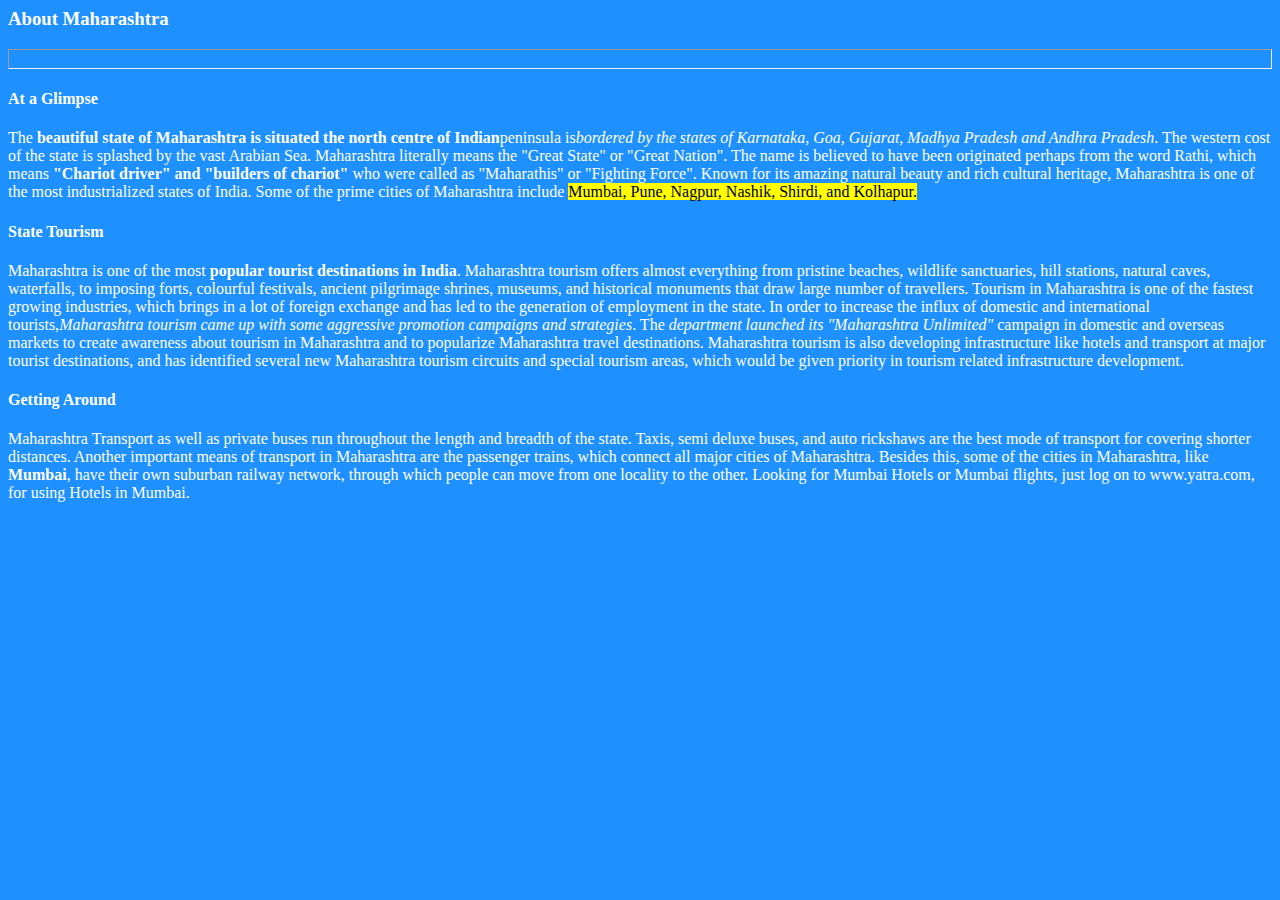
<file: Assignment_02/assets/Intro.html>
<! Create a html page and list out 5 name of cities in Maharashtra. In same page use DL tag to show description of
    cities. (Write any thing about city) .Use tables,buttons to make it creative .>

    <html>
    <head>
        <title>Maharashtra</title>
    </head>
    <body style="color:white" bgcolor="dodgerblue">
        <h3>About Maharashtra</h3>
        <hr height="0" size="20" />
        <h4>At a Glimpse</h4>
        <p>
            The<b> beautiful state of Maharashtra is situated the north centre of
            Indian</b>peninsula is<em>bordered by the states of Karnataka, Goa, Gujarat, Madhya Pradesh and
            Andhra Pradesh</em>. The western cost of the state is splashed by the vast Arabian Sea.
            Maharashtra literally means the "Great State" or "Great Nation". The name
            is believed to have been originated perhaps from the word Rathi, which
            means <b>"Chariot driver" and "builders of chariot"</b> who were called as
            "Maharathis" or "Fighting Force". Known for its amazing natural beauty and
            rich cultural heritage, Maharashtra is one of the most industrialized
            states of India. Some of the prime cities of Maharashtra include
            <mark>Mumbai, Pune, Nagpur, Nashik, Shirdi, and Kolhapur.</mark>
        </p>
        <h4>State Tourism</h4>
        <p>
            Maharashtra is one of the most <b>popular tourist destinations in India</b>. 
            Maharashtra tourism offers almost everything from pristine beaches, wildlife sanctuaries, hill
            stations, natural caves, waterfalls, to imposing forts, colourful
            festivals, ancient pilgrimage shrines, museums, and historical monuments
            that draw large number of travellers. Tourism in Maharashtra is one of the
            fastest growing industries, which brings in a lot of foreign exchange and
            has led to the generation of employment in the state. In order to increase
            the influx of domestic and international tourists,<em>Maharashtra tourism came up
            with some aggressive promotion campaigns and strategies</em>. The <i>department launched its
            "Maharashtra Unlimited"</i> campaign in domestic and overseas markets to create awareness about tourism
            in Maharashtra and to popularize Maharashtra travel destinations. Maharashtra
            tourism is also developing infrastructure like hotels and transport at
            major tourist destinations, and has identified several new Maharashtra
            tourism circuits and special tourism areas, which would be given priority
            in tourism related infrastructure development.
        </p>
        <h4>Getting Around</h4>
        <p>
            Maharashtra Transport as well as private buses run throughout the length
            and breadth of the state. Taxis, semi deluxe buses, and auto rickshaws are
            the best mode of transport for covering shorter distances. Another
            important means of transport in Maharashtra are the passenger trains,
            which connect all major cities of Maharashtra. Besides this, some of the
            cities in Maharashtra, like <b>Mumbai</b>, have their own suburban railway
            network, through which people can move from one locality to the other.
            Looking for Mumbai Hotels or Mumbai flights, just log on to www.yatra.com,
            for using Hotels in Mumbai.
        </p>
</body>
</html>
</file>
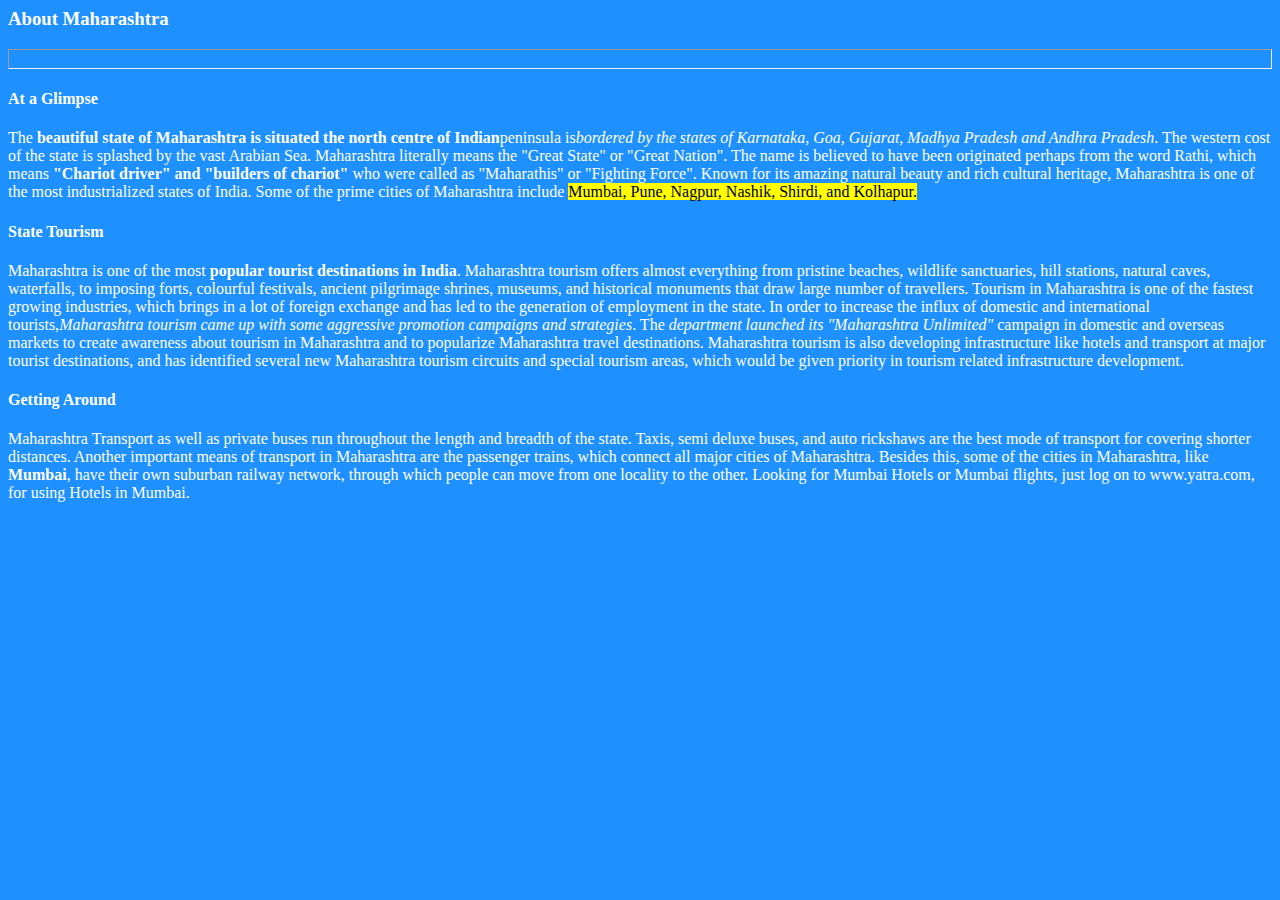
<file: Assignment_03/assets/Intro.html>
<!--  Create a html page and list out 5 name of cities in Maharashtra. In same page use DL tag to show description of
    cities. (Write any thing about city) .Use tables,buttons to make it creative .> -->

    <html>
    <head>
        <title>Maharashtra</title>
    </head>
    <body style="color:white" bgcolor="dodgerblue">
        <h3>About Maharashtra</h3>
        <hr height="0" size="20" />
        <h4>At a Glimpse</h4>
        <p>
            The<b> beautiful state of Maharashtra is situated the north centre of
            Indian</b>peninsula is<em>bordered by the states of Karnataka, Goa, Gujarat, Madhya Pradesh and
            Andhra Pradesh</em>. The western cost of the state is splashed by the vast Arabian Sea.
            Maharashtra literally means the "Great State" or "Great Nation". The name
            is believed to have been originated perhaps from the word Rathi, which
            means <b>"Chariot driver" and "builders of chariot"</b> who were called as
            "Maharathis" or "Fighting Force". Known for its amazing natural beauty and
            rich cultural heritage, Maharashtra is one of the most industrialized
            states of India. Some of the prime cities of Maharashtra include
            <mark>Mumbai, Pune, Nagpur, Nashik, Shirdi, and Kolhapur.</mark>
        </p>
        <h4>State Tourism</h4>
        <p>
            Maharashtra is one of the most <b>popular tourist destinations in India</b>. 
            Maharashtra tourism offers almost everything from pristine beaches, wildlife sanctuaries, hill
            stations, natural caves, waterfalls, to imposing forts, colourful
            festivals, ancient pilgrimage shrines, museums, and historical monuments
            that draw large number of travellers. Tourism in Maharashtra is one of the
            fastest growing industries, which brings in a lot of foreign exchange and
            has led to the generation of employment in the state. In order to increase
            the influx of domestic and international tourists,<em>Maharashtra tourism came up
            with some aggressive promotion campaigns and strategies</em>. The <i>department launched its
            "Maharashtra Unlimited"</i> campaign in domestic and overseas markets to create awareness about tourism
            in Maharashtra and to popularize Maharashtra travel destinations. Maharashtra
            tourism is also developing infrastructure like hotels and transport at
            major tourist destinations, and has identified several new Maharashtra
            tourism circuits and special tourism areas, which would be given priority
            in tourism related infrastructure development.
        </p>
        <h4>Getting Around</h4>
        <p>
            Maharashtra Transport as well as private buses run throughout the length
            and breadth of the state. Taxis, semi deluxe buses, and auto rickshaws are
            the best mode of transport for covering shorter distances. Another
            important means of transport in Maharashtra are the passenger trains,
            which connect all major cities of Maharashtra. Besides this, some of the
            cities in Maharashtra, like <b>Mumbai</b>, have their own suburban railway
            network, through which people can move from one locality to the other.
            Looking for Mumbai Hotels or Mumbai flights, just log on to www.yatra.com,
            for using Hotels in Mumbai.
        </p>
</body>
</html>
</file>
<file: Assignment_04/assets/style.css>
body {
    display: block;
    margin: 25px;
}

img {
    border-radius: 50%;
    max-width: 90%;
    height: auto;
    display: block;
    margin-left: auto;
    margin-right: auto;
    border: 8px solid #660033;
}

h1 {
    border: 5px dotted #ff0369;
    color: red;
    margin-right: 10px;
    font-size: 60px;
    text-align: center;
    text-shadow: 2px 2px 10px black;
}

p {
    font-size: 20px;
    font-family: fantasy;
    padding: 50px;
    text-align: justify;
}

.n {
    border: 5px solid #ff0369;
}

.g {
    border: 5px solid #42b9b9;
}

.o {
    border: 5px solid rgb(184, 3, 255);
}
</file>
<file: Assignment_06/assets/css/style.css>
hr {
  margin-top: 2rem;
  margin-bottom: 2rem;
  border: 0;
  border-top: 1px solid rgba(0, 0, 0, 0.1);
}
</file>
